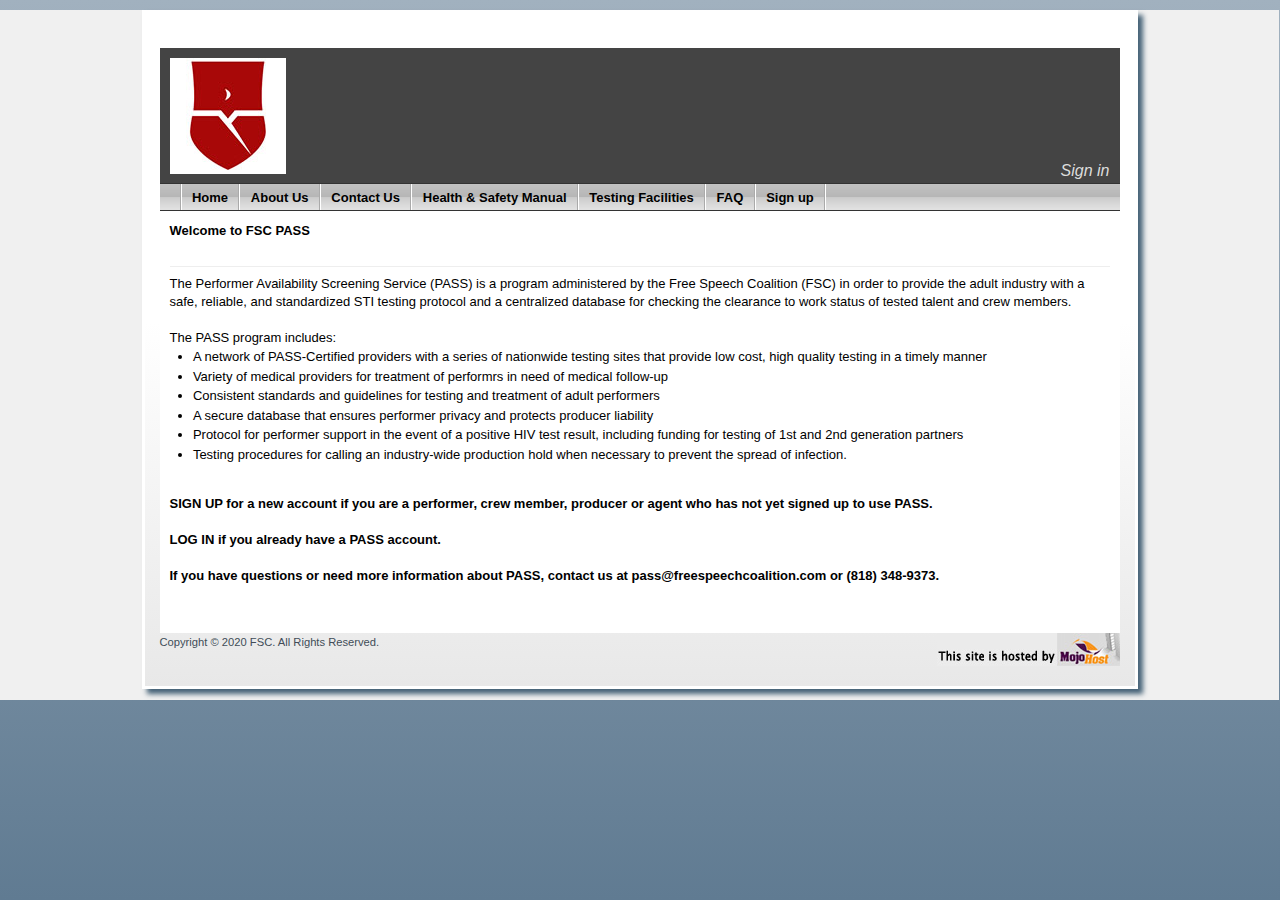
<file: index.html>
<!DOCTYPE html>
<html>
  <head>
<meta http-equiv="Content-Type" content="text/html; charset=utf-8">

    <title>FSCPASS</title>
    <link href="stylesheets/aphss-1591944720.css" media="screen" rel="stylesheet" type="text/css" />
    <link href="stylesheets/basemod-1591944720.css" media="screen" rel="stylesheet" type="text/css" />
    <link href="stylesheets/content_default-1591944720.css" media="screen" rel="stylesheet" type="text/css" />
    <link href="stylesheets/forms-1591944720.css" media="screen" rel="stylesheet" type="text/css" />
    <link href="stylesheets/global-1591944720.css" media="screen" rel="stylesheet" type="text/css" />
    <link href="stylesheets/images.css.html" media="screen" rel="stylesheet" type="text/css" />
    <link href="stylesheets/nav_shineybuttons-1591944720.css" media="screen" rel="stylesheet" type="text/css" />
    <link href="stylesheets/scaffold-1591944720.css" media="screen" rel="stylesheet" type="text/css" />
    <link href="stylesheets/slim_base-1591944720.css" media="screen" rel="stylesheet" type="text/css" />
    <link href="stylesheets/slim_iehacks-1591944720.css" media="screen" rel="stylesheet" type="text/css" />
    <link href="stylesheets/jquery-ui-1591944720.css" media="screen" rel="stylesheet" type="text/css" />
    <script src="javascripts/jquery-1.6.2.min-1591944720.js" type="text/javascript"></script>
    <script src="javascripts/rails_jquery-1591944720.js" type="text/javascript"></script>
    <script src="javascripts/jquery-ui-1591944720.js" type="text/javascript"></script>
    <script src="javascripts/jquery-ui-timepicker-addon-1591944720.js" type="text/javascript"></script>
    <!-- <script src="/javascripts/prototype.js?1591944720" type="text/javascript"></script> -->
    <script src="javascripts/application-1591944720.js" type="text/javascript"></script>
    <meta name="csrf-param" content="authenticity_token"/>
<meta name="csrf-token" content="7LFljZm2RL5aAl4jKppStZuwoS+AQX0yfi711cJfYJ0="/>
  </head>
  <body>
    <div class="page-container2">
      <div class="content">
        <div id="header">
          <div class="page-logo"><img src="images/FSC-PASS-logo-v2.jpg"></div>
          <div class="margin-center">
            <div class="username"></div>
            <div class="clear"><!-- --></div>
            <!-- only do this if not on /users/sign_in -->
              <div class="account-link"><a href="login.html" id="signin-link">Sign in</a></div>
            <div class="clear"><!-- --></div>
          </div>
        </div>
        
        <div id="nav">
          <div class="hlist">
            <!-- main navigation: horizontal list -->
            <ul>
              <li><a href="index.html">Home</a></li>
              <li><a href="about_us.html">About Us</a></li>
              <li><a href="contact_us.html">Contact Us</a></li>
              <li><a href="must_be_producer.html">Health &amp; Safety Manual</a></li>
              <li><a href="performer-info.html">Testing Facilities</a></li>
              <li ><a href="faq.html">FAQ</a></li>
                <li><a href="users/sign_up.html" id="signup-link">Sign up</a></li>
            </ul>
          </div>
        </div>
        
        <div id="main">
          <div class="margin-center">
            <div id="content-wrapper">
              <p><b>Welcome to FSC PASS</b></p><br/>

<P>
<font size="+1" color="red">
<hr/>
</font>
</p>

<p>
The Performer Availability Screening Service (PASS) is a program administered by the Free Speech Coalition (FSC) in order to provide the adult industry with a safe, reliable, and standardized STI testing protocol and a centralized database for checking the clearance to work status of tested talent and crew members.
</p><br/>

<p>
The PASS program includes:
<ul>
  <li> A network of PASS-Certified providers with a series of nationwide testing sites that provide low cost, high quality testing in a timely manner
  <li> Variety of medical providers for treatment of performrs in need of medical follow-up
  <li> Consistent standards and guidelines for testing and treatment of adult performers
  <li> A secure database that ensures performer privacy and protects producer liability
  <li> Protocol for performer support in the event of a positive HIV test result, including funding for testing of 1st and 2nd generation partners
  <li> Testing procedures for calling an industry-wide production hold when necessary to prevent the spread of infection.

</ul>
</p><br/>

<p><strong>
<a href="users/sign_up.html">SIGN UP</a> for a new account if you are a performer, crew member, producer or agent who has not yet signed up to use PASS.
</strong></p>
<br/>

<p><strong>
<a href="login.html">LOG IN</a> if you already have a PASS account.
</strong></p>
<br/>

<p><strong>
If you have questions or need more information about PASS, contact us at
<a href="mailto:pass@freespeechcoalition.com">pass@freespeechcoalition.com</a> or (818) 348-9373. 
</strong></p>

            </div>
          </div>
        </div>
        <div id="page-footer">
  <div id="copyright">
    Copyright &copy; 2020 FSC. All Rights Reserved.
  </div>
  <div id="hosted-by">
    <img alt="Hosted_by_mojohost" src="images/hosted_by_mojohost-1591944720.jpg" />
  </div>
  <div class="clear"> </div>
</div>

      </div>
    </div>
  </body>
</html>
</file>
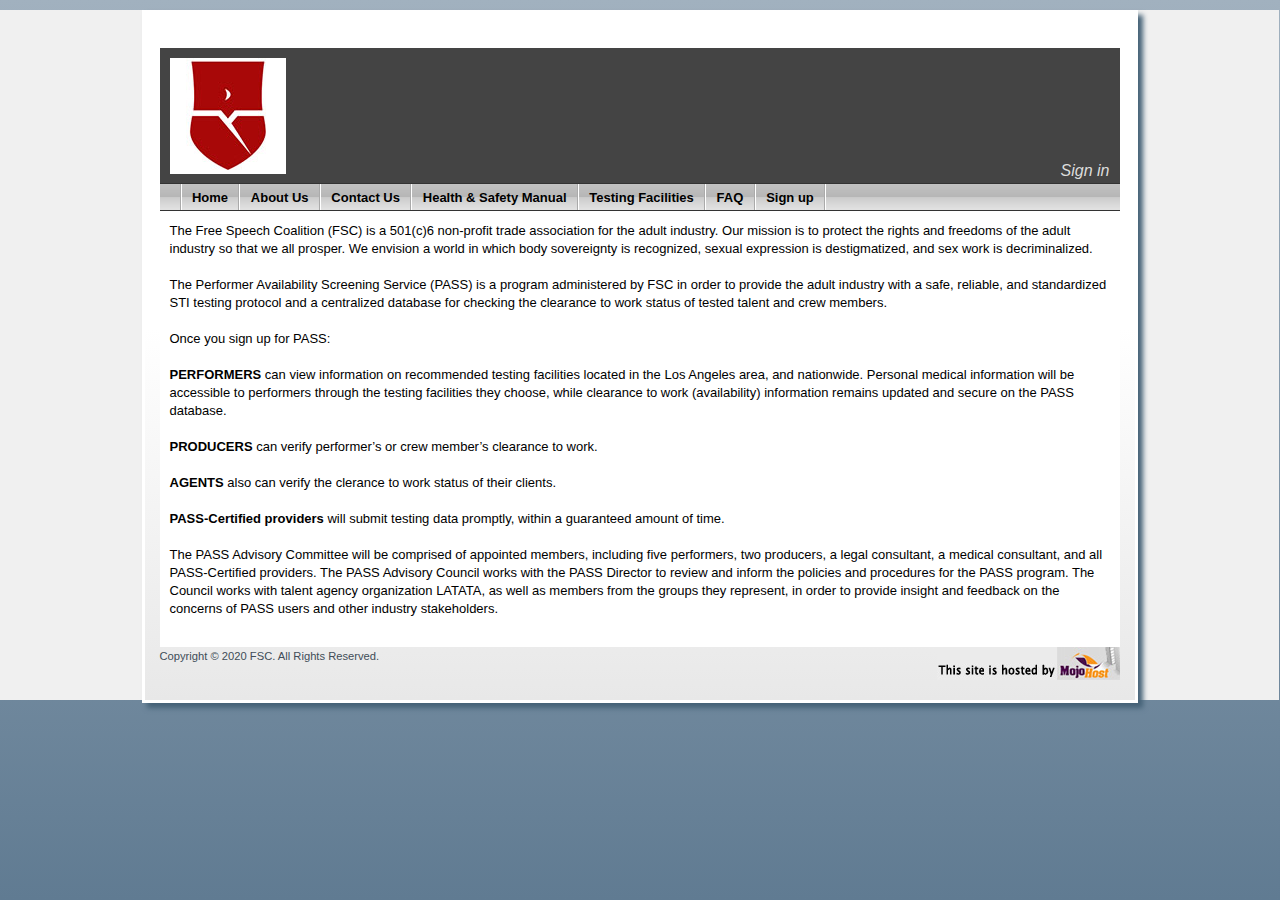
<file: about_us.html>
<!DOCTYPE html>
<html>
  <head>
<meta http-equiv="Content-Type" content="text/html; charset=utf-8">

    <title>FSCPASS</title>
    <link href="stylesheets/aphss-1591944720.css" media="screen" rel="stylesheet" type="text/css" />
    <link href="stylesheets/basemod-1591944720.css" media="screen" rel="stylesheet" type="text/css" />
    <link href="stylesheets/content_default-1591944720.css" media="screen" rel="stylesheet" type="text/css" />
    <link href="stylesheets/forms-1591944720.css" media="screen" rel="stylesheet" type="text/css" />
    <link href="stylesheets/global-1591944720.css" media="screen" rel="stylesheet" type="text/css" />
    <link href="stylesheets/images.css.html" media="screen" rel="stylesheet" type="text/css" />
    <link href="stylesheets/nav_shineybuttons-1591944720.css" media="screen" rel="stylesheet" type="text/css" />
    <link href="stylesheets/scaffold-1591944720.css" media="screen" rel="stylesheet" type="text/css" />
    <link href="stylesheets/slim_base-1591944720.css" media="screen" rel="stylesheet" type="text/css" />
    <link href="stylesheets/slim_iehacks-1591944720.css" media="screen" rel="stylesheet" type="text/css" />
    <link href="stylesheets/jquery-ui-1591944720.css" media="screen" rel="stylesheet" type="text/css" />
    <script src="javascripts/jquery-1.6.2.min-1591944720.js" type="text/javascript"></script>
    <script src="javascripts/rails_jquery-1591944720.js" type="text/javascript"></script>
    <script src="javascripts/jquery-ui-1591944720.js" type="text/javascript"></script>
    <script src="javascripts/jquery-ui-timepicker-addon-1591944720.js" type="text/javascript"></script>
    <!-- <script src="/javascripts/prototype.js?1591944720" type="text/javascript"></script> -->
    <script src="javascripts/application-1591944720.js" type="text/javascript"></script>
    <meta name="csrf-param" content="authenticity_token"/>
<meta name="csrf-token" content="7LFljZm2RL5aAl4jKppStZuwoS+AQX0yfi711cJfYJ0="/>
  </head>
  <body>
    <div class="page-container2">
      <div class="content">
        <div id="header">
          <div class="page-logo"><img src="images/FSC-PASS-logo-v2.jpg"></div>
          <div class="margin-center">
            <div class="username"></div>
            <div class="clear"><!-- --></div>
            <!-- only do this if not on /users/sign_in -->
              <div class="account-link"><a href="login.html" id="signin-link">Sign in</a></div>
            <div class="clear"><!-- --></div>
          </div>
        </div>
        
        <div id="nav">
          <div class="hlist">
            <!-- main navigation: horizontal list -->
            <ul>
              <li><a href="index.html">Home</a></li>
              <li><a href="about_us.html">About Us</a></li>
              <li><a href="contact_us.html">Contact Us</a></li>
              <li><a href="must_be_producer.html">Health &amp; Safety Manual</a></li>
              <li><a href="performer-info.html">Testing Facilities</a></li>
              <li ><a href="faq.html">FAQ</a></li>
                <li><a href="users/sign_up.html" id="signup-link">Sign up</a></li>
            </ul>
          </div>
        </div>
        
        <div id="main">
          <div class="margin-center">
            <div id="content-wrapper">
              <p>
The Free Speech Coalition (FSC) is a 501(c)6 non-profit trade association for the adult industry. Our mission is to protect the rights and freedoms of the adult industry so that we all prosper.  We envision a world in which body sovereignty is recognized, sexual expression is destigmatized, and sex work is decriminalized.
</p><br/>

<p>
The Performer Availability Screening Service (PASS) is a program administered by FSC in order to provide the adult industry with a safe, reliable, and standardized STI testing protocol and a centralized database for checking the clearance to work status of tested talent and crew members.
</p><br/>


<p>Once you sign up for PASS:</p><br/>

<p>
<strong>PERFORMERS</strong> can view information on recommended testing facilities
located in the Los Angeles area, and nationwide. Personal medical
information will be accessible to performers through the testing
facilities they choose, while clearance to work (availability) information remains updated
and secure on the PASS database.
</p><br/>

<p>
<strong>PRODUCERS</strong> can verify performer’s or crew member’s clearance to work.
</p><br/>

<p>
<strong>AGENTS</strong> also can verify the clerance to work status of their clients.
</p><br/>

<p>
<strong>PASS-Certified providers</strong> will submit testing data promptly, within a guaranteed amount of time.
</p><br/>

<p>
The PASS Advisory Committee will be comprised of appointed members,
including five performers, two producers, a legal consultant, a
medical consultant, and all PASS-Certified providers.  The PASS Advisory Council 
works with the PASS Director to review and inform the policies and procedures for 
the PASS program.  The Council works with talent agency organization LATATA, as 
well as members from the groups they represent, in order to provide insight and 
feedback on the concerns of PASS users and other industry stakeholders.
</p><br/>
            </div>
          </div>
        </div>
        <div id="page-footer">
  <div id="copyright">
    Copyright &copy; 2020 FSC. All Rights Reserved.
  </div>
  <div id="hosted-by">
    <img alt="Hosted_by_mojohost" src="images/hosted_by_mojohost-1591944720.jpg" />
  </div>
  <div class="clear"> </div>
</div>

      </div>
    </div>
  </body>
</html>
</file>
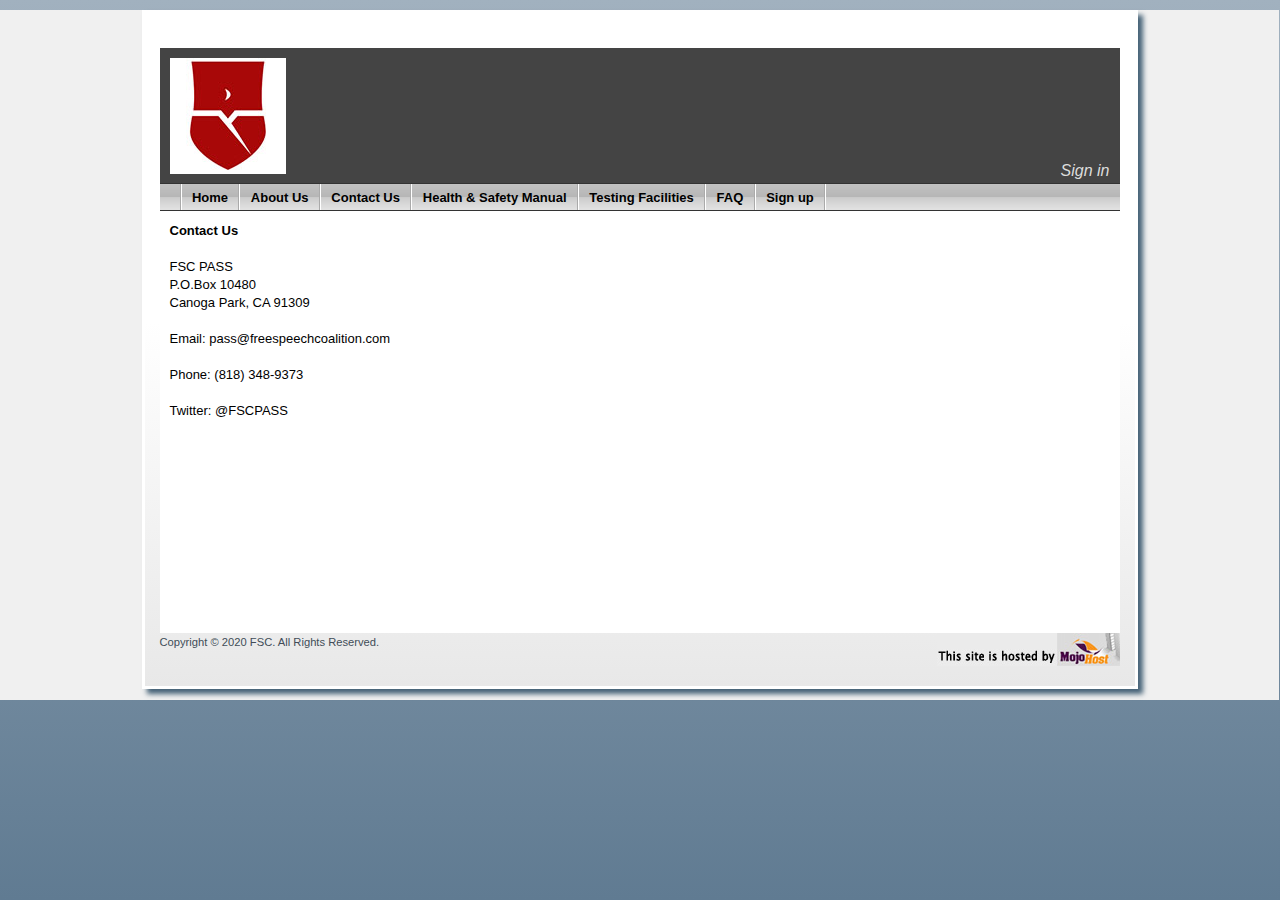
<file: contact_us.html>
<!DOCTYPE html>
<html>
  <head>
<meta http-equiv="Content-Type" content="text/html; charset=utf-8">

    <title>FSCPASS</title>
    <link href="stylesheets/aphss-1591944720.css" media="screen" rel="stylesheet" type="text/css" />
    <link href="stylesheets/basemod-1591944720.css" media="screen" rel="stylesheet" type="text/css" />
    <link href="stylesheets/content_default-1591944720.css" media="screen" rel="stylesheet" type="text/css" />
    <link href="stylesheets/forms-1591944720.css" media="screen" rel="stylesheet" type="text/css" />
    <link href="stylesheets/global-1591944720.css" media="screen" rel="stylesheet" type="text/css" />
    <link href="stylesheets/images.css.html" media="screen" rel="stylesheet" type="text/css" />
    <link href="stylesheets/nav_shineybuttons-1591944720.css" media="screen" rel="stylesheet" type="text/css" />
    <link href="stylesheets/scaffold-1591944720.css" media="screen" rel="stylesheet" type="text/css" />
    <link href="stylesheets/slim_base-1591944720.css" media="screen" rel="stylesheet" type="text/css" />
    <link href="stylesheets/slim_iehacks-1591944720.css" media="screen" rel="stylesheet" type="text/css" />
    <link href="stylesheets/jquery-ui-1591944720.css" media="screen" rel="stylesheet" type="text/css" />
    <script src="javascripts/jquery-1.6.2.min-1591944720.js" type="text/javascript"></script>
    <script src="javascripts/rails_jquery-1591944720.js" type="text/javascript"></script>
    <script src="javascripts/jquery-ui-1591944720.js" type="text/javascript"></script>
    <script src="javascripts/jquery-ui-timepicker-addon-1591944720.js" type="text/javascript"></script>
    <!-- <script src="/javascripts/prototype.js?1591944720" type="text/javascript"></script> -->
    <script src="javascripts/application-1591944720.js" type="text/javascript"></script>
    <meta name="csrf-param" content="authenticity_token"/>
<meta name="csrf-token" content="7LFljZm2RL5aAl4jKppStZuwoS+AQX0yfi711cJfYJ0="/>
  </head>
  <body>
    <div class="page-container2">
      <div class="content">
        <div id="header">
          <div class="page-logo"><img src="images/FSC-PASS-logo-v2.jpg"></div>
          <div class="margin-center">
            <div class="username"></div>
            <div class="clear"><!-- --></div>
            <!-- only do this if not on /users/sign_in -->
              <div class="account-link"><a href="login.html" id="signin-link">Sign in</a></div>
            <div class="clear"><!-- --></div>
          </div>
        </div>
        
        <div id="nav">
          <div class="hlist">
            <!-- main navigation: horizontal list -->
            <ul>
              <li><a href="index.html">Home</a></li>
              <li><a href="about_us.html">About Us</a></li>
              <li><a href="contact_us.html">Contact Us</a></li>
              <li><a href="must_be_producer.html">Health &amp; Safety Manual</a></li>
              <li><a href="performer-info.html">Testing Facilities</a></li>
              <li ><a href="faq.html">FAQ</a></li>
                <li><a href="users/sign_up.html" id="signup-link">Sign up</a></li>
            </ul>
          </div>
        </div>
        
        <div id="main">
          <div class="margin-center">
            <div id="content-wrapper">
              <p><b>Contact Us</b></p>
<br/>

<p>
FSC PASS<br/>
P.O.Box 10480<br/>
Canoga Park, CA 91309
</p>
<br/>

<p>Email: <a href="mailto:pass@freespeechcoalition.com">pass@freespeechcoalition.com</a></p>
<br/>
<p>Phone: (818) 348-9373</p>
<br/>
<p>Twitter: <a href="https://twitter.com/fscpass">@FSCPASS</a></p>
<br/>


            </div>
          </div>
        </div>
        <div id="page-footer">
  <div id="copyright">
    Copyright &copy; 2020 FSC. All Rights Reserved.
  </div>
  <div id="hosted-by">
    <img alt="Hosted_by_mojohost" src="images/hosted_by_mojohost-1591944720.jpg" />
  </div>
  <div class="clear"> </div>
</div>

      </div>
    </div>
  </body>
</html>
</file>
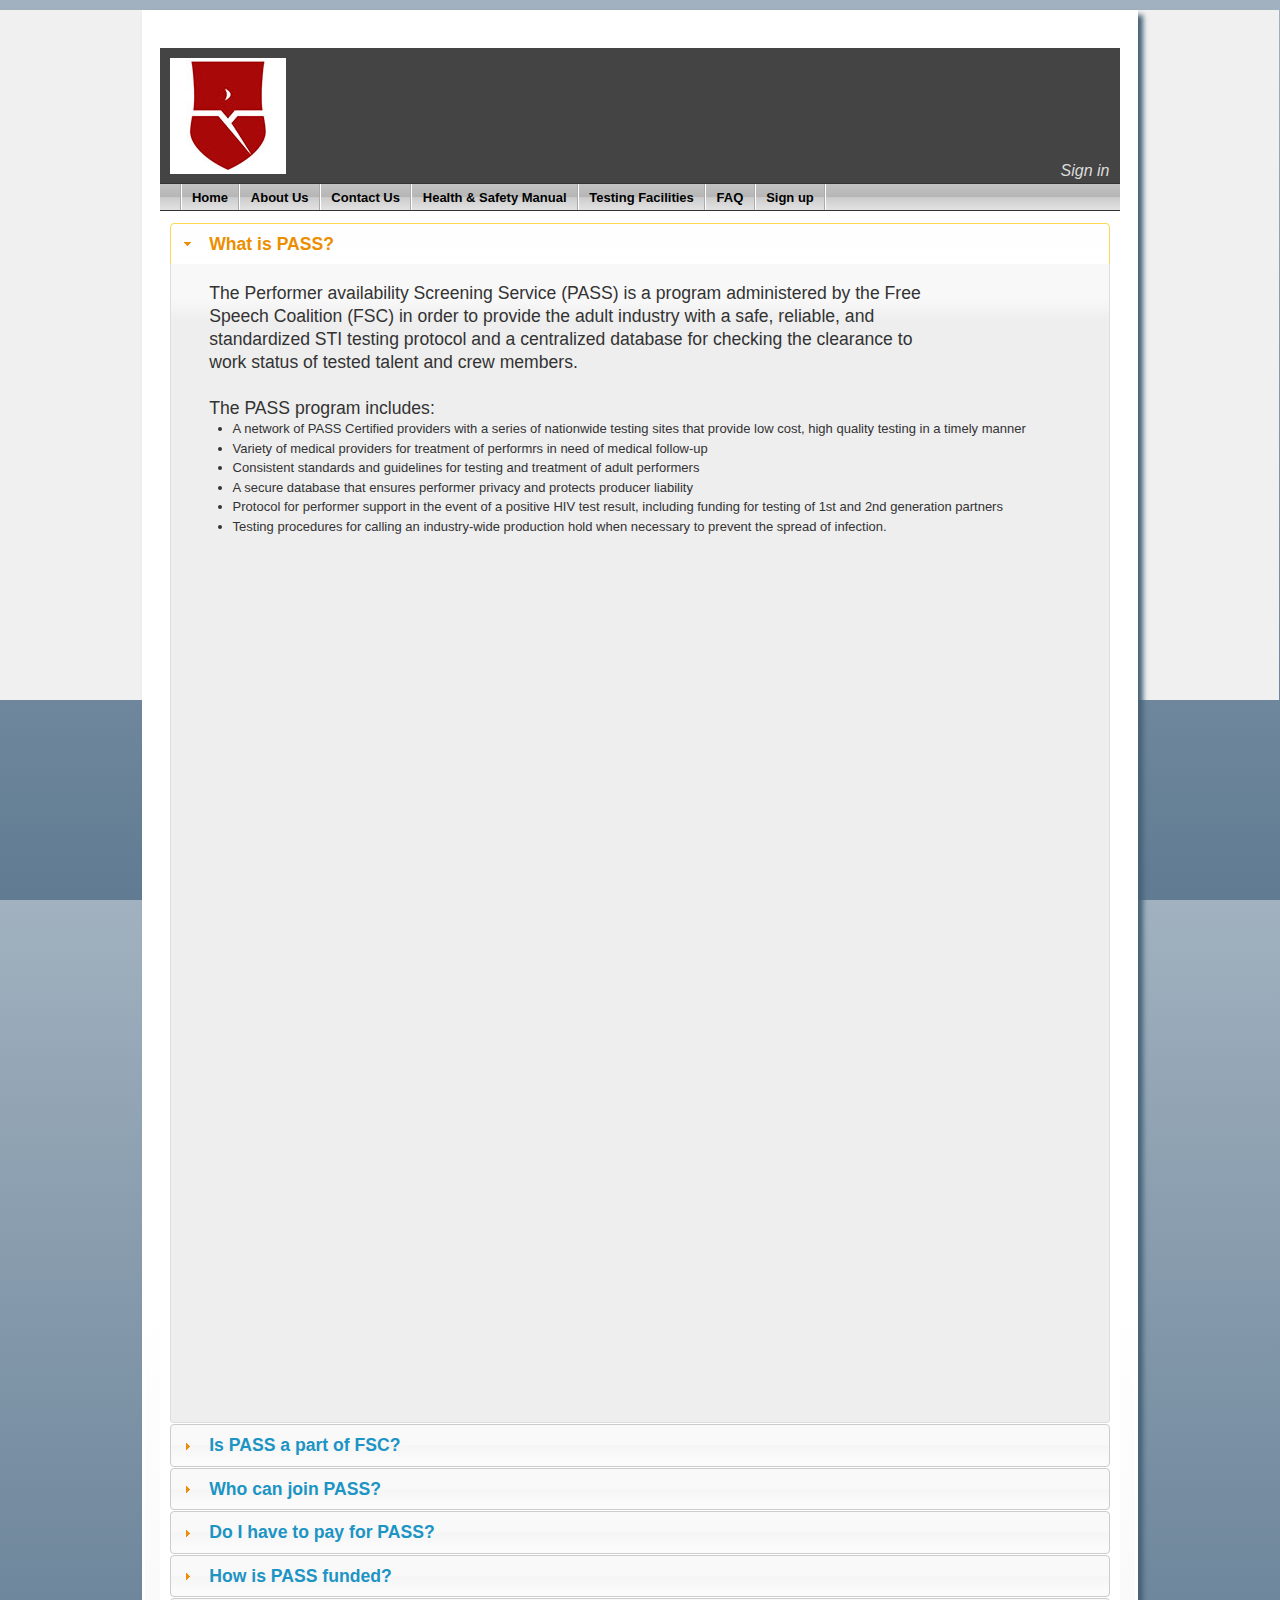
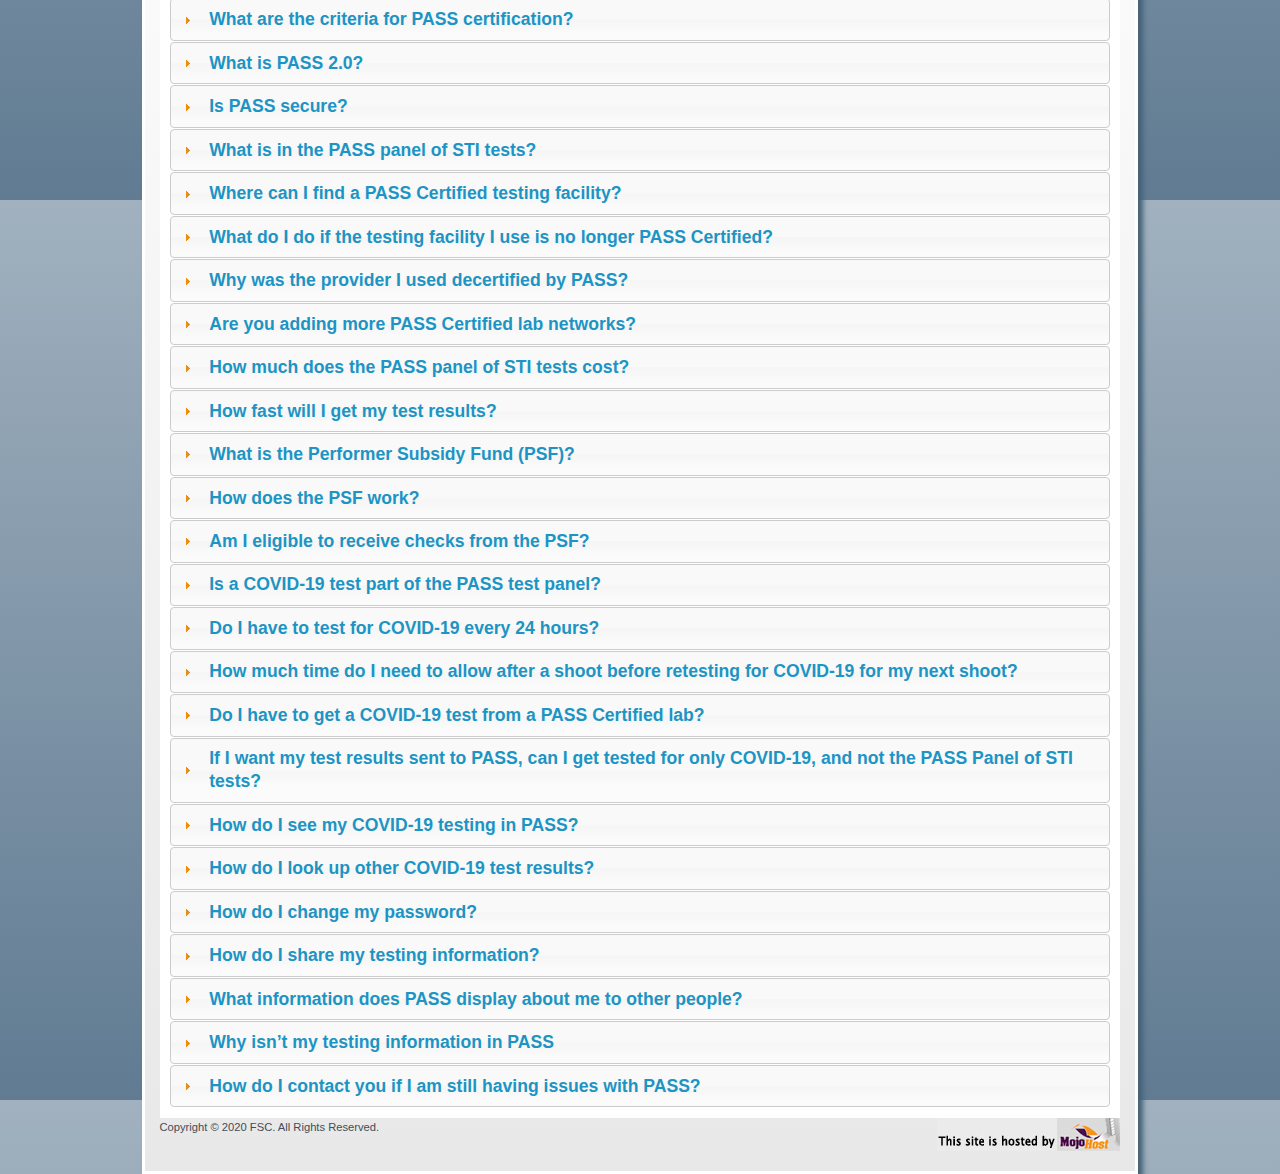
<file: faq.html>
<!DOCTYPE html>
<html>
  <head>
<meta http-equiv="Content-Type" content="text/html; charset=utf-8">

    <title>FSCPASS</title>
    <link href="stylesheets/aphss-1591944720.css" media="screen" rel="stylesheet" type="text/css" />
    <link href="stylesheets/basemod-1591944720.css" media="screen" rel="stylesheet" type="text/css" />
    <link href="stylesheets/content_default-1591944720.css" media="screen" rel="stylesheet" type="text/css" />
    <link href="stylesheets/forms-1591944720.css" media="screen" rel="stylesheet" type="text/css" />
    <link href="stylesheets/global-1591944720.css" media="screen" rel="stylesheet" type="text/css" />
    <link href="stylesheets/images.css.html" media="screen" rel="stylesheet" type="text/css" />
    <link href="stylesheets/nav_shineybuttons-1591944720.css" media="screen" rel="stylesheet" type="text/css" />
    <link href="stylesheets/scaffold-1591944720.css" media="screen" rel="stylesheet" type="text/css" />
    <link href="stylesheets/slim_base-1591944720.css" media="screen" rel="stylesheet" type="text/css" />
    <link href="stylesheets/slim_iehacks-1591944720.css" media="screen" rel="stylesheet" type="text/css" />
    <link href="stylesheets/jquery-ui-1591944720.css" media="screen" rel="stylesheet" type="text/css" />
    <script src="javascripts/jquery-1.6.2.min-1591944720.js" type="text/javascript"></script>
    <script src="javascripts/rails_jquery-1591944720.js" type="text/javascript"></script>
    <script src="javascripts/jquery-ui-1591944720.js" type="text/javascript"></script>
    <script src="javascripts/jquery-ui-timepicker-addon-1591944720.js" type="text/javascript"></script>
    <!-- <script src="/javascripts/prototype.js?1591944720" type="text/javascript"></script> -->
    <script src="javascripts/application-1591944720.js" type="text/javascript"></script>
    <meta name="csrf-param" content="authenticity_token"/>
<meta name="csrf-token" content="7LFljZm2RL5aAl4jKppStZuwoS+AQX0yfi711cJfYJ0="/>
  </head>
  <body>
    <div class="page-container2">
      <div class="content">
        <div id="header">
          <div class="page-logo"><img src="images/FSC-PASS-logo-v2.jpg"></div>
          <div class="margin-center">
            <div class="username"></div>
            <div class="clear"><!-- --></div>
            <!-- only do this if not on /users/sign_in -->
              <div class="account-link"><a href="login.html" id="signin-link">Sign in</a></div>
            <div class="clear"><!-- --></div>
          </div>
        </div>
        
        <div id="nav">
          <div class="hlist">
            <!-- main navigation: horizontal list -->
            <ul>
              <li><a href="index.html">Home</a></li>
              <li><a href="about_us.html">About Us</a></li>
              <li><a href="contact_us.html">Contact Us</a></li>
              <li><a href="must_be_producer.html">Health &amp; Safety Manual</a></li>
              <li><a href="performer-info.html">Testing Facilities</a></li>
              <li ><a href="faq.html">FAQ</a></li>
                <li><a href="users/sign_up.html" id="signup-link">Sign up</a></li>
            </ul>
          </div>
        </div>
        
        <div id="main">
          <div class="margin-center">
            <div id="content-wrapper">
              <title>FAQs for PASS</title>

<div id="accordion">
  <h3><a href="#">What is PASS?</a></h3>
  <div>
    The Performer availability Screening Service (PASS) is a program administered by the Free<br/>
    Speech Coalition (FSC) in order to provide the adult industry with a safe, reliable, and<br/>
    standardized STI testing protocol and a centralized database for checking the clearance to<br/>
    work status of tested talent and crew members.<br/>
    </br>

    The PASS program includes:
    <ul>
      <li> A network of PASS Certified providers with a series of nationwide testing sites that provide low cost, high quality testing in a timely manner
      <li> Variety of medical providers for treatment of performrs in need of medical follow-up
      <li> Consistent standards and guidelines for testing and treatment of adult performers
      <li> A secure database that ensures performer privacy and protects producer liability
      <li> Protocol for performer support in the event of a positive HIV test result, including funding for testing of 1st and 2nd generation partners
      <li> Testing procedures for calling an industry-wide production hold when necessary to prevent the spread of infection.
    </ul>
    </p><br/>
  </div>

  <h3><a href="#">Is PASS a part of FSC?</a></h3>
  <div>
    Yes. PASS is a program administered by the Free Speech Coalition (FSC), a 501(c)6 non-profit.
  </div>

  <h3><a href="#">Who can join PASS?</a></h3>
  <div>
    Any performer or crew member in the adult industry can join PASS either by <a href="users/sign_up.html">signing up</a><br/>
    through the FSCPASS.org website, or by testing with a PASS Certified provider and choosing<br/>
    to have their results sent to PASS.
    </br>
    Producers and licensed talent agents can join PASS by <a href="users/sign_up.html">signing up</a> through FSCPASS.org<br/>
    website.  Producers and agents must be verified before their accounts are approved.  This<br/>
    process can take 2-4 business days.
  </div>

  <h3><a href="#">Do I have to pay for PASS?</a></h3>
  <div>
    There is no charge to use PASS for members of the adult industry.
  </div>

  <h3><a href="#">How is PASS funded?</a></h3>
  <div>
    PASS is a program administered by the Free Speech Coalition (FSC), a 501(c)6 non-profit.<br/>
    PASS is funded in the same way as the rest of the organization, through a combination of<br/>
    FSC membership dues and general donations.  FSC received no revenue from PASS because<br/>
    we do not charge members of the adult industry to use PASS.
  </div>

  <h3><a href="#">What are the criteria for PASS certification?</a></h3>
  <div>
    In order to become a PASS Certified provider, the folowing criteria must be met:<br/>
    <ul>
      <li>Sign the PASS Certification Contract, which includes verification of:
        <ul>
          <li> Clinicial Laboratory License (if not own lab, then contract and license of contracted lab)
          <li> Certificate of Accreditation (CLIA)
          <li> Business License Certificate
          <li> W9 to prove Employer ID
          <li> Medical Director Certification and License Information
        </ul>
     <li>Provide the complete PASS standardized test panel, inclusive of draw fees and<br/>shipping costs, at a cost of $200 or lower.
     <li>Provide other tests, as determined necessary by PASS, at a competitive price.
     <li>Adhere to all applicable local, state, and federal laws and regulations regarding the<br/>conduct of medical tests, the reporting of test results, and patient privacy.
     <li>Adhere to the estimated 24 to 48 hour time frame for test results (excluding holiday<br/>hours, and positive tests requiring additional time to be retested).
     <li>Immediately make received test results available to tested performer.
     <li>Immediately, upon receiving test results, record pertinent information in the PASS<br/>system for the tested performer, exercising sound professional judgement concerning<br/>the performer’s reasonable availability for production work involving sexual contact<br/>with others.
     <li>Contact PASS’s Designated Contact Person immediately in the event of a positive HIV, HBV, or HBC test result.
     <li>Adhere to PASS Policies and Procedures as directed by FSC.
     <li>Work, consistently with PASS protocols, to provide first and second generation partner<br/>testing (and further testing as resonably required) in the case of an adult performer<br/>positive HIV, HBV, or HCV test, and coordinate all such work with PASS.
     <li>Display the PASS Certified badge on Provider’s website with a link to the PASS website.
     <li>Make PASS materials pertaining to the education, health, and cost subsidies available<br/>to performers.
     <li>Contact FSC’s Executive Director immediately if any government entity requests</br>patient records for any performer enrolled in the PASS system.
     <li>Inform FSC of any new laboratories, clinics, or other business relationship that would<br/>be invovled in PASS participation, and provide required documentation as listed under<br/>"Provider Requirements."
     <li>Participate in the PASS Advisory Council.
    </ul>
  </div>

  <h3><a href="#">What is PASS 2.0?</a></h3>    
  <div>
    PASS 2.0 is the next version of the FSC PASS program.  It includes upgrades to<br/>
    FSCPASS.org and the PASS database.<br/>
    <br/>
    The inprovements include, but are not limited to, the following:
    <ul>
      <li>Improved user interface
      <li>Mobile website
      <li>Fully electronic data from labs
      <li>Improved search functionality
      <li>Printable cast/crew lists with testing status
      <li>And much more...
    </ul>
  </div>

  <h3><a href="#">Is PASS secure?</a></h3>    
  <div>
    Yes.  The FSC PASS database has been built with several layers of security features, but no</br>
    system is foolproof.  In the event of a breach, the data contained does not include personal<br/>
    records.  The system was designed this way to protect user’s privacy. 
  </div>

  <h3><a href="#">What is in the PASS panel of STI tests?</a></h3>    
  <div>
    The PASS panel includes nine tests for seven STIs.

    <img src="images/pass_panel.png" width="800">

  </div>

  <h3><a href="#">Where can I find a PASS Certified testing facility?</a></h3>    
  <div>
    Click on the <a href="performer-info.html"><strong>Testing Facilities</strong></a> tab at the top of every page on FSCPASS.org.  There are<br/>several options listed on that page.  Click on the name of the testing facility to visit their website<br/>for further instruction.<br/>
  </div>

  <h3><a href="#">What do I do if the testing facility I use is no longer PASS Certified?</a></h3>    
  <div>

    If you have been testing regularly with a provider who is no longer PASS Certified, the safest <br/>
    option to choose is to find a provider who is PASS Certified. We are in discussions with a new <br/>
    national network to help fill the regional void. <br/>

    <br/>

    If there are no PASS Certified providers near you, and you can not hold off on work, you could <br/>
    potentially test at a lab outside the PASS system that uses the same tests as PASS. We do not <br/>
    recommend this option, but we understand the need for it during this transitional time.<br/>

    <br/>

    Choosing to test outside of PASS compromises your safety and that of the industry in the following ways:<br/>

    <br/>

    <ul>
      <li>As a central body, PASS is the only authority capable of managing production holds, <br/>which are a necessary prevention tool. We have no assurance that outside labs would <br/>alert FSC in the case of a potential positive test, either for COVID or HIV. Nor do we <br/>have assurance that they would participate in contact tracing in the event of a positive.
      <li>PASS Certified labs all require the same standardized tests.
      <li>The Performer Subsidy Fund (PSF) is only available to those who test within PASS.
      <li>Outside labs are not held accountable by the industry to the same level as PASS <br/>Certified labs.
      <li>PASS does not generate revenue and is not funded by a single entity outside of FSC. <br/>Unlike outside networks, the policies and procedures that govern PASS are not driven by <br/>a profit motive. PASS exists only to protect the health safety of its members.
    </ul>

    <br/>

    If you choose to test outside of PASS, to be as safe as possible, do the following:<br/>

    <ul>
      <li>Ensure that you are receiving the full PASS panel of nine STI tests from a CLIA-certified lab. [<a href="faq.html">See the full FAQ on FSCPASS.org for a list of all tests.</a>]
      <li>Do not share your results via screenshot or print-out, or accept someone else’s  results in <br/>that manner. Whenever possible log in to the provider portal to view test results.
      <li>If you receive a positive test, please consider informing PASS so that we can aid in <br/>contact tracing for the industry and take steps to call a production hold if necessary.
    </ul>

  </div>

  <h3><a href="#">Why was the provider I used decertified by PASS?</a></h3>    
  <div>
    In recent months, two PASS Certified providers voluntarily withdrew from the FSC PASS<br/>
    program after failing to meet several of the criteria for PASS certification.<br/>

    <br/>

    In one instance, the provider was not consistently meeting the 48-hour turnaround time for<br/>
    test results and they were not providing the full PASS panel of STI tests.  In most cases, they<br/>
    were running the second test for HIV and the second test for Syphilis only if the first test came<br/>
    back positive, rather than running both tests together, which is a PASS requirement.<br/>

    <br/>

    In the other instance, the provider had withdrawn from the PASS Advisory Council, had</br>
    refused to sign an updated contract stipulating agreement to all PASS requirements, and had<br/>
    stopped sending results to PASS.<br/>

  </div>
  
  
  <h3><a href="#">Are you adding more PASS Certified lab networks?</a></h3>    
  <div>
    FSC is currently vetting additional providers for the FSC PASS network.  We are prioritizing<br/>
    those with national lab networks in order to increase the number of PASS Certified testing<br/>
    facilities available to serve members of the adult industry located outside the main hubs of<br/>
    production.
  </div>

  <h3><a href="#">How much does the PASS panel of STI tests cost?</a></h3>    
  <div>
    All PASS Certified providers must limit the cost of the test panel to $200. The average cost<br/>
    from our current providers is $165-$185.  This does not include any additional draw fees or<br/>
    shipping costs that are charged at some locations.
  </div>

  <h3><a href="#">How fast will I get my test results?</a></h3>    
  <div>
    All PASS Certified providers must provide test results in 48 hours or less.  Most results are<br/>
    returned within 24 hours.
  </div>

  <h3><a href="#">What is the Performer Subsidy Fund (PSF)?</a></h3>    
  <div>
    The Performer Subsidy Fund (PSF) is a pool of money contributed on a monthly basis by<br/>
    producers and other adult industry companies that is used to help offset the cost of testing for<br/>
    performers.  FSC’s goal is to grow the PSF to the point where we are able to get the cost of<br/>
    STI testing close to $0 for performers.
  </div>

  <h3><a href="#">How does the PSF work?</a></h3>    
  <div>
    Every two months, the amount of money in the PSF is divided by the number of unreimbursed<br/>
    tests in PASS.  FSC sends checks to performers to partially reimburse them for the cost of<br/>
    those tests.  For example, if the current reimbursement rate is $20/test and you test three<br/>
    times in the past two months, you will receive a check for $60.  FSC’s goal is to grow the PSF to the point where we are able to get the cost of STI testing close to $0 for performers.<br/>

    <br/>

    We rely on the producers and agents who pay for or reimburse testing costs to send lists of<br/>
    their performers so that we can exclude those performers from receiving PSF<br/>
    reimbursements.<br/>
  </div>

  <h3><a href="#">Am I eligible to receive checks from the PSF?</a></h3>    
  <div>
    If you had your test results send to PASS and if your test was not paid for or reimbursed by<br/>
    your producer or your agent, you are eligible to receive reimbursement from the PSF.<br/>
    
    <br/>

    If you are not currently receiving checks from the PSF and you believe you should be, please<br/>
    contact us at <a href="mailto: pass@freespeechcoalition.com">pass@freespeechcoalition.com</a> or (818) 348-9373.

  </div>

  <h3><a href="#">Is a COVID-19 test part of the PASS test panel?</a></h3>    
  <div>

    The PASS panel of STI tests itself remains unchanged. Because COVID incubation and <br/>
    transmission rates aren’t well established, it would be misleading to choose an arbitrary for <br/>
    which you are ‘clear’ to work.<br/>

    <br/>
    However, our labs are all adding a COVID test, which will appear separately in the database. If <br/>
    you do test positive for COVID, you will not be cleared to work.<br/>

    <br/>
    FSC’s Preliminary Health and Safety Guidelines for Adult Film Production do recommend a <br/>
    COVID-19 PCR test 1-2 days prior to each shoot for every person who will be present on the <br/>
    set, as a way to lower risk. <br/>

    <br/>

    If the COVID-19 test is conducted by a PASS Certified provider, PASS has been modified to <br/>
    display those results. We’ve included a new field, separate from the PASS panel clearance, <br/>
    titled “Last Neg. COVID-19 Result.” This field shows the date of the last non-reactive COVID-19 <br/>
    test results, and the number of days since that test was taken. <br/>

    <br/>

    However, given the expense and increased frequency of the COVID tests, we do not require <br/>
    that performers or crew pay for a test at a PASS lab. Local governments are providing free rapid <br/>
    testing, as are some health insurance plans. How you test for COVID, and how often, will be up <br/>
    to you or your production company.<br/>

  </div>

  

  <h3><a href="#">Do I have to test for COVID-19 every 24 hours?</a></h3>    
  <div>
    No.   FSC’s <a href="https://www.freespeechcoalition.com/wp-content/uploads/2020/06/FSC-COVID-19-Production-Guidelines-2020-June-11.pdf">Preliminary Health and Safety Guidelines for Adult Film Production</a> recommend a<br/>
    COVID-19 PCR test 1-2 days prior to each shoot in order to reduce risk, but that timeline is not <br/>
    mandatory.Some companies and producers are requiring 24-hour tests, but others may not. We <br/>
    have few guarantees with COVID, so as a performer or producer, you will have to determine <br/>
    your tolerance for risk. <br/>

    <br/>

    The guidelines have been developed by an industrial hygienist to reduce the risk of COVID-19<br/>
    infection and transmission on adult film production sets of all types. The document provides <br/>
    general guidance and suggested procedures but does not contain mandatory requirements<br/>
    regarding how the plan should be implemented nor how production must be done.<br/>
  </div>


  <h3><a href="#">How much time do I need to allow after a shoot before retesting for COVID-19 for my next shoot?</a></h3>    
  <div>
    FSC’s <a href="https://www.freespeechcoalition.com/wp-content/uploads/2020/06/FSC-COVID-19-Production-Guidelines-2020-June-11.pdf">Preliminary Health and Safety Guidelines for Adult Film Production</a> do not make a<br/>
    recommendation for how much time to wait after a shoot before retesting for COVID-19.br/>
    However, if you are testing every 1-2 days, you will likely need at least one day off between <br/>
    shoots in order to have time to get a new test. The more time you can allow between shoots, the <br/>
    better.
  </div>

  <h3><a href="#">Do I have to get a COVID-19 test from a PASS Certified lab?</a></h3>    
  <div>
    No. You can get a COVID-19 test anywhere the PCR test is available. However, the results of <br/>
    your COVID-19 test will only appear in PASS if you receive your test from a PASS Certified lab.<br/>

    <br/>

    If you choose to get a COVID-19 test at a lab unaffiliated with PASS:
    <ol>
      <li>Ensure that they are using a PCR test.
      <li>Use discretion in verifying test results. Many laboratories use secure portals to display<br/>results, try to use these over paper test results or a screenshot.
    </ol>

    Performers can choose to get their COVID-19 test at a PASS Certified Lab, or from another <br/>
    more convenient provider. Crew members can choose to get their COVID-19 test anywhere.

  </div>


  <h3><a href="#">If I want my test results sent to PASS, can I get tested for only COVID-19, and not the PASS Panel of STI tests?</a></h3>    
  <div>
    Yes. A red X or a N/A will appear in the PASS Panel Clear section, but a test date will appear in<br/>the Last Neg. COVID-19 Result column. However, people without PASS Panel clearance are<br/>not clear to have sex on set.
  </div>

  <h3><a href="#">How do I see my COVID-19 testing in PASS?</a></h3>    
  <div>
    Log on to PASS like you would normally, and on your home screen there will be a new column<br/>titled “Last Neg. COVID-19 Result” with the date of your last non-reactive COVID-19 test result.<br/>

    <br/>
    This is an example of what your personal updated test result panel will look like:<br/>

    <img src="images/pass_example_covid_1.png" width=800>

    <br/>
    <br/>

    Definitions:<br/>

    <br/>

    PASS Panel Clear<br/>
    This indicates whether or not a person has taken the standard PASS Panel of STI tests and has<br/>
    been cleared to have sex on set. A green check indicates that a person has an active clear test.<br/>
    A red X means they do not have an active clear test. <br/>

    <br/>

    14 Day Expiry<br/>
    This is the date that the clearance will expire for the PASS Panel of STI tests.  (This is set to 14<br/>
    days after the original test date.)<br/>

    <br/>

    Last Neg. COVID-19 Result (days since)<br/>
    This indicates the date of the last non-reactive COVID-19 test results, and the number of days <br/>
    since that test was taken. FSC recommendation is that people should only be allowed on set <br/>
    within 1-2 days of their last negative COVID-19 test result.

  </div>

  <h3><a href="#">How do I look up other COVID-19 test results?</a></h3>    
  <div>
    Log on to PASS like you would normally. Just like with PASS Panel clearance, enter the PASS<br/>
    ID or legal name of who you are trying to look up into the search bar. In the results, a new <br/>
    column “Last Neg. COVID-19 Result” shows the last time a person received a negative test <br/>
    result for COVID-19, and the number of days that have passed since that date.<br/>

    <br/>

    There are several different displays you might find.<br/>

    <br/>

    Figure 1 shows a performer who is PASS Panel clear and has a recent negative COVID-19 test result.<br/>

    <br/>

    <img src="images/pass_example_covid_2.png" width=800> 

    <br/>
    <br/>

    Figure 2 shows a performer who is PASS Panel clear, but does NOT have a negative COVID-19 <br/>
    test result. We recommend that this person is not allowed on set unless you can verify a negative COVID-19 PCR test another way.<br/>

    <br/>

    <img src="images/pass_example_covid_3.png" width=800> 

    <br/>
    <br/>

    Figure 3 shows a crew member who is NOT PASS Panel clear, but does have a negative <br/>
    COVID-19 test result. We recommend that this person be allowed on set, but not allowed to <br/>
    engage in sexual activity.<br/>

    <br/>

    <img src="images/pass_example_covid_4.png" width=800> 

    <br/>
    <br/>
  
    Figure 4 shows someone who is neither PASS Panel clear, nor do they have a recent negative <br/>
    COVID-19 test.<br/>

    <br/>

    <img src="images/pass_example_covid_5.png" width=800> 

  </div>

  <h3><a href="#">How do I change my password?</a></h3>    
  <div>
    All passwords are generated automatically due to the secure nature of the database. If you have <br/>
    forgotten your password, another one can be generated through the 'forgot your password' link <br/>
    on the <a href="login.html">log-in</a> page.
  </div>

  <h3><a href="#">How do I share my testing information?</a></h3>    
  <div>
    The safest way to share your clearance to work status with PASS is to log in every time. <br/>
    Another person with a PASS account can log in to PASS and search for you using your legal <br/>
    name or your PASS ID number.
  </div>

  <h3><a href="#">What information does PASS display about me to other people?</a></h3>    
  <div>

    The only information that PASS displays about you to authoritzed PASS users is:<br/>
    <ul>
      <li>Legal name
      <li>PASS ID
      <li>PASS Panel clearance
      <li>Expiration date of PASS Panel clearance
      <li>Test date of last negative COVID-19 test
    </ul>

    <br/>

    <img src="images/pass_example_availability.png" width=800> 
  </div>

  
  <h3><a href="#">Why isn’t my testing information in PASS</a></h3>    
  <div>
    If you have not yet received your test results from your PASS Certified provider, PASS has also <br/>
    not received your test results.</br>
    <br/>
    If you have already received your test results but they are still not showing PASS, the most <br/>
    common reason is that you did not give permission for these test results to be shared with <br/>
    PASS. Please check with your provider to ensure that you elected to share your results.
  </div>

  <h3><a href="#">How do I contact you if I am still having issues with PASS?</a></h3>    
  <div>
    Please contact FSC PASS (818) 348-9373 or <a href="mailto:pass@freespeechcoalition.com">pass@freespeechcoalition.com</a>
  </div>
</div>

<script type="text/javascript">
//<![CDATA[

  $(function() {
    $( "#accordion" ).accordion();
  });

//]]>
</script>


            </div>
          </div>
        </div>
        <div id="page-footer">
  <div id="copyright">
    Copyright &copy; 2020 FSC. All Rights Reserved.
  </div>
  <div id="hosted-by">
    <img alt="Hosted_by_mojohost" src="images/hosted_by_mojohost-1591944720.jpg" />
  </div>
  <div class="clear"> </div>
</div>

      </div>
    </div>
  </body>
</html>
</file>
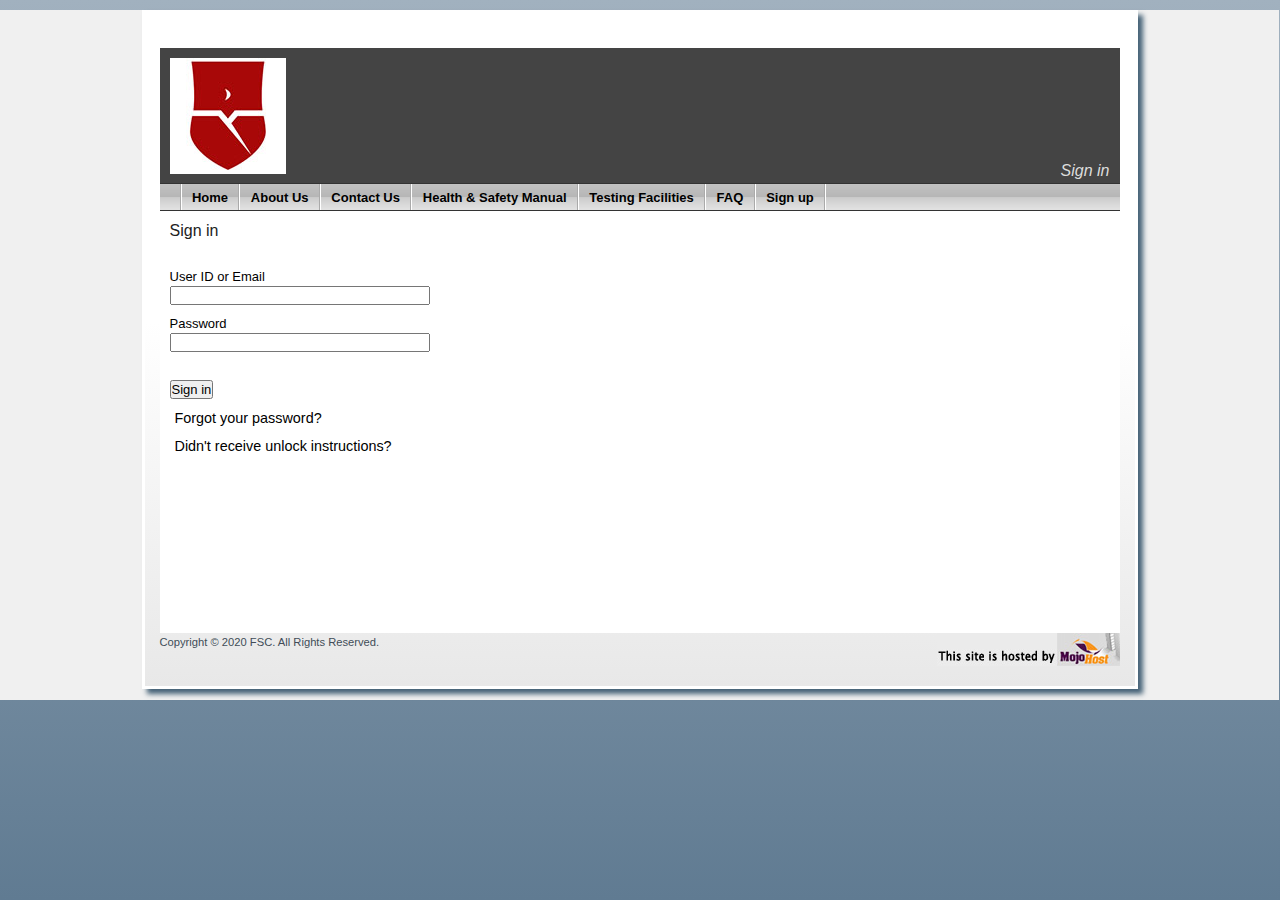
<file: login.html>
<!DOCTYPE html>
<html>
  <head>
<meta http-equiv="Content-Type" content="text/html; charset=utf-8">

    <title>FSCPASS</title>
    <link href="stylesheets/aphss-1591944720.css" media="screen" rel="stylesheet" type="text/css" />
    <link href="stylesheets/basemod-1591944720.css" media="screen" rel="stylesheet" type="text/css" />
    <link href="stylesheets/content_default-1591944720.css" media="screen" rel="stylesheet" type="text/css" />
    <link href="stylesheets/forms-1591944720.css" media="screen" rel="stylesheet" type="text/css" />
    <link href="stylesheets/global-1591944720.css" media="screen" rel="stylesheet" type="text/css" />
    <link href="stylesheets/images.css.html" media="screen" rel="stylesheet" type="text/css" />
    <link href="stylesheets/nav_shineybuttons-1591944720.css" media="screen" rel="stylesheet" type="text/css" />
    <link href="stylesheets/scaffold-1591944720.css" media="screen" rel="stylesheet" type="text/css" />
    <link href="stylesheets/slim_base-1591944720.css" media="screen" rel="stylesheet" type="text/css" />
    <link href="stylesheets/slim_iehacks-1591944720.css" media="screen" rel="stylesheet" type="text/css" />
    <link href="stylesheets/jquery-ui-1591944720.css" media="screen" rel="stylesheet" type="text/css" />
    <script src="javascripts/jquery-1.6.2.min-1591944720.js" type="text/javascript"></script>
    <script src="javascripts/rails_jquery-1591944720.js" type="text/javascript"></script>
    <script src="javascripts/jquery-ui-1591944720.js" type="text/javascript"></script>
    <script src="javascripts/jquery-ui-timepicker-addon-1591944720.js" type="text/javascript"></script>
    <!-- <script src="/javascripts/prototype.js?1591944720" type="text/javascript"></script> -->
    <script src="javascripts/application-1591944720.js" type="text/javascript"></script>
    <meta name="csrf-param" content="authenticity_token"/>
<meta name="csrf-token" content="7LFljZm2RL5aAl4jKppStZuwoS+AQX0yfi711cJfYJ0="/>
  </head>
  <body>
    <div class="page-container2">
      <div class="content">
        <div id="header">
          <div class="page-logo"><img src="images/FSC-PASS-logo-v2.jpg"></div>
          <div class="margin-center">
            <div class="username"></div>
            <div class="clear"><!-- --></div>
            <!-- only do this if not on /users/sign_in -->
              <div class="account-link"><a href="login.html" id="signin-link">Sign in</a></div>
            <div class="clear"><!-- --></div>
          </div>
        </div>
        
        <div id="nav">
          <div class="hlist">
            <!-- main navigation: horizontal list -->
            <ul>
              <li><a href="index.html">Home</a></li>
              <li><a href="about_us.html">About Us</a></li>
              <li><a href="contact_us.html">Contact Us</a></li>
              <li><a href="must_be_producer.html">Health &amp; Safety Manual</a></li>
              <li><a href="performer-info.html">Testing Facilities</a></li>
              <li ><a href="faq.html">FAQ</a></li>
                <li><a href="users/sign_up.html" id="signup-link">Sign up</a></li>
            </ul>
          </div>
        </div>
        
        <div id="main">
          <div class="margin-center">
            <div id="content-wrapper">
              <h2>Sign in</h2>
<br/>


<form accept-charset="UTF-8" action="users/sign_in.html" class="user_new" id="user_new" method="post"><div style="margin:0;padding:0;display:inline"><input name="utf8" type="hidden" value="&#x2713;" /><input name="authenticity_token" type="hidden" value="7LFljZm2RL5aAl4jKppStZuwoS+AQX0yfi711cJfYJ0=" /></div>
  <div>
    <p class="field-pair"><label for="user_login">User ID or Email</label><br />
      <input id="user_login" name="user[login]" size="30" type="text" /></p>
    
    <p class="field-pair"><label for="user_password">Password</label><br />
      <input id="user_password" name="user[password]" size="30" type="password" /></p>
    
    
    <br/>
    <p><input id="user_submit" name="commit" type="submit" value="Sign in" /></p>
  </div>
</form>
  <div class="devise-link">
    <a href="users/password/new.html">Forgot your password?</a><br />
  </div>
  
  <div class="devise-link">
    <a href="users/unlock/new.html">Didn't receive unlock instructions?</a><br />
  </div>
  


            </div>
          </div>
        </div>
        <div id="page-footer">
  <div id="copyright">
    Copyright &copy; 2020 FSC. All Rights Reserved.
  </div>
  <div id="hosted-by">
    <img alt="Hosted_by_mojohost" src="images/hosted_by_mojohost-1591944720.jpg" />
  </div>
  <div class="clear"> </div>
</div>

      </div>
    </div>
  </body>
</html>
</file>
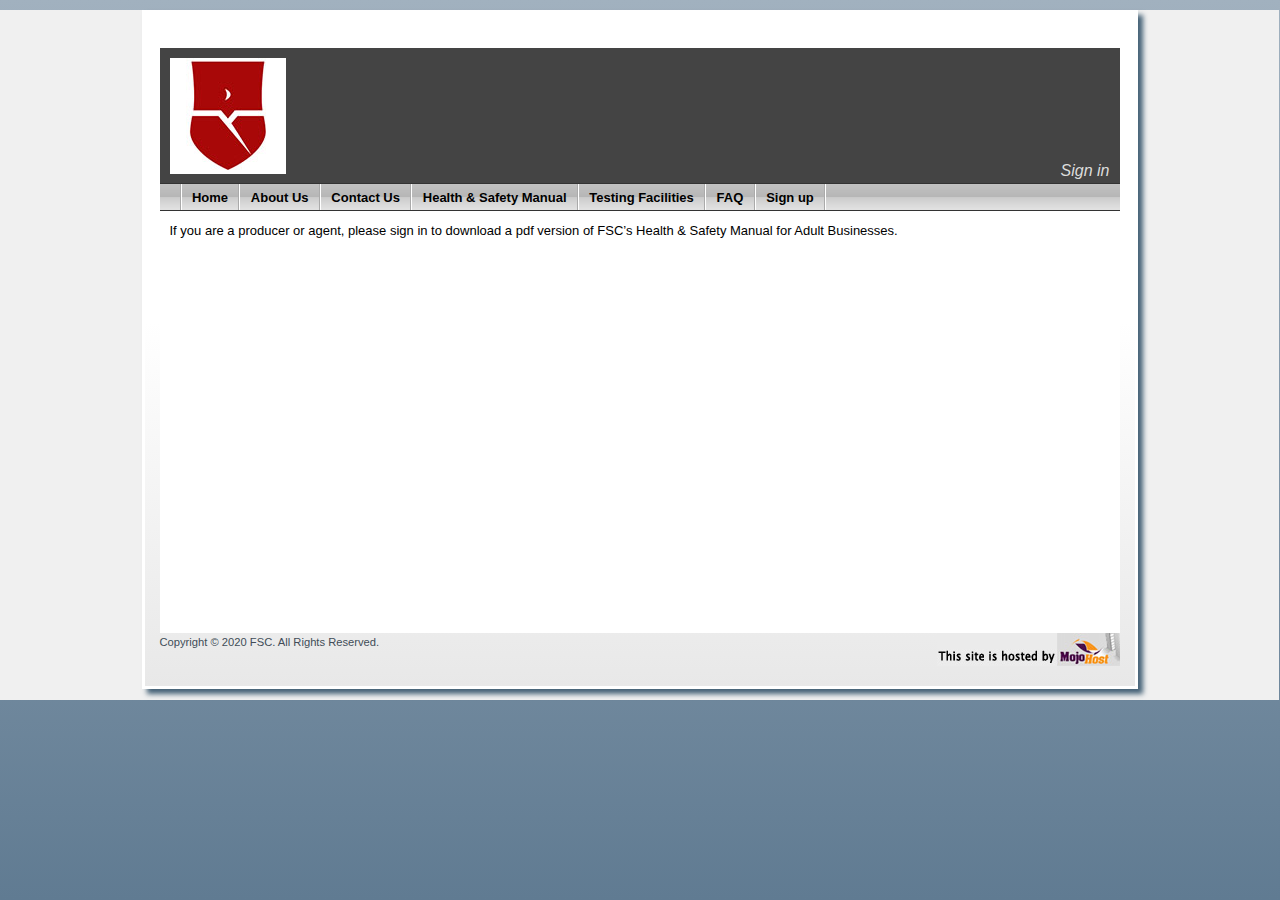
<file: must_be_producer.html>
<!DOCTYPE html>
<html>
  <head>
<meta http-equiv="Content-Type" content="text/html; charset=utf-8">

    <title>FSCPASS</title>
    <link href="stylesheets/aphss-1591944720.css" media="screen" rel="stylesheet" type="text/css" />
    <link href="stylesheets/basemod-1591944720.css" media="screen" rel="stylesheet" type="text/css" />
    <link href="stylesheets/content_default-1591944720.css" media="screen" rel="stylesheet" type="text/css" />
    <link href="stylesheets/forms-1591944720.css" media="screen" rel="stylesheet" type="text/css" />
    <link href="stylesheets/global-1591944720.css" media="screen" rel="stylesheet" type="text/css" />
    <link href="stylesheets/images.css.html" media="screen" rel="stylesheet" type="text/css" />
    <link href="stylesheets/nav_shineybuttons-1591944720.css" media="screen" rel="stylesheet" type="text/css" />
    <link href="stylesheets/scaffold-1591944720.css" media="screen" rel="stylesheet" type="text/css" />
    <link href="stylesheets/slim_base-1591944720.css" media="screen" rel="stylesheet" type="text/css" />
    <link href="stylesheets/slim_iehacks-1591944720.css" media="screen" rel="stylesheet" type="text/css" />
    <link href="stylesheets/jquery-ui-1591944720.css" media="screen" rel="stylesheet" type="text/css" />
    <script src="javascripts/jquery-1.6.2.min-1591944720.js" type="text/javascript"></script>
    <script src="javascripts/rails_jquery-1591944720.js" type="text/javascript"></script>
    <script src="javascripts/jquery-ui-1591944720.js" type="text/javascript"></script>
    <script src="javascripts/jquery-ui-timepicker-addon-1591944720.js" type="text/javascript"></script>
    <!-- <script src="/javascripts/prototype.js?1591944720" type="text/javascript"></script> -->
    <script src="javascripts/application-1591944720.js" type="text/javascript"></script>
    <meta name="csrf-param" content="authenticity_token"/>
<meta name="csrf-token" content="7LFljZm2RL5aAl4jKppStZuwoS+AQX0yfi711cJfYJ0="/>
  </head>
  <body>
    <div class="page-container2">
      <div class="content">
        <div id="header">
          <div class="page-logo"><img src="images/FSC-PASS-logo-v2.jpg"></div>
          <div class="margin-center">
            <div class="username"></div>
            <div class="clear"><!-- --></div>
            <!-- only do this if not on /users/sign_in -->
              <div class="account-link"><a href="login.html" id="signin-link">Sign in</a></div>
            <div class="clear"><!-- --></div>
          </div>
        </div>
        
        <div id="nav">
          <div class="hlist">
            <!-- main navigation: horizontal list -->
            <ul>
              <li><a href="index.html">Home</a></li>
              <li><a href="about_us.html">About Us</a></li>
              <li><a href="contact_us.html">Contact Us</a></li>
              <li><a href="must_be_producer.html">Health &amp; Safety Manual</a></li>
              <li><a href="performer-info.html">Testing Facilities</a></li>
              <li ><a href="faq.html">FAQ</a></li>
                <li><a href="users/sign_up.html" id="signup-link">Sign up</a></li>
            </ul>
          </div>
        </div>
        
        <div id="main">
          <div class="margin-center">
            <div id="content-wrapper">
              <p>
  If you are a producer or agent, please <a href="login.html">sign in</a>
  to download a pdf version of FSC’s Health & Safety Manual for Adult
  Businesses.
</p>
 

            </div>
          </div>
        </div>
        <div id="page-footer">
  <div id="copyright">
    Copyright &copy; 2020 FSC. All Rights Reserved.
  </div>
  <div id="hosted-by">
    <img alt="Hosted_by_mojohost" src="images/hosted_by_mojohost-1591944720.jpg" />
  </div>
  <div class="clear"> </div>
</div>

      </div>
    </div>
  </body>
</html>
</file>
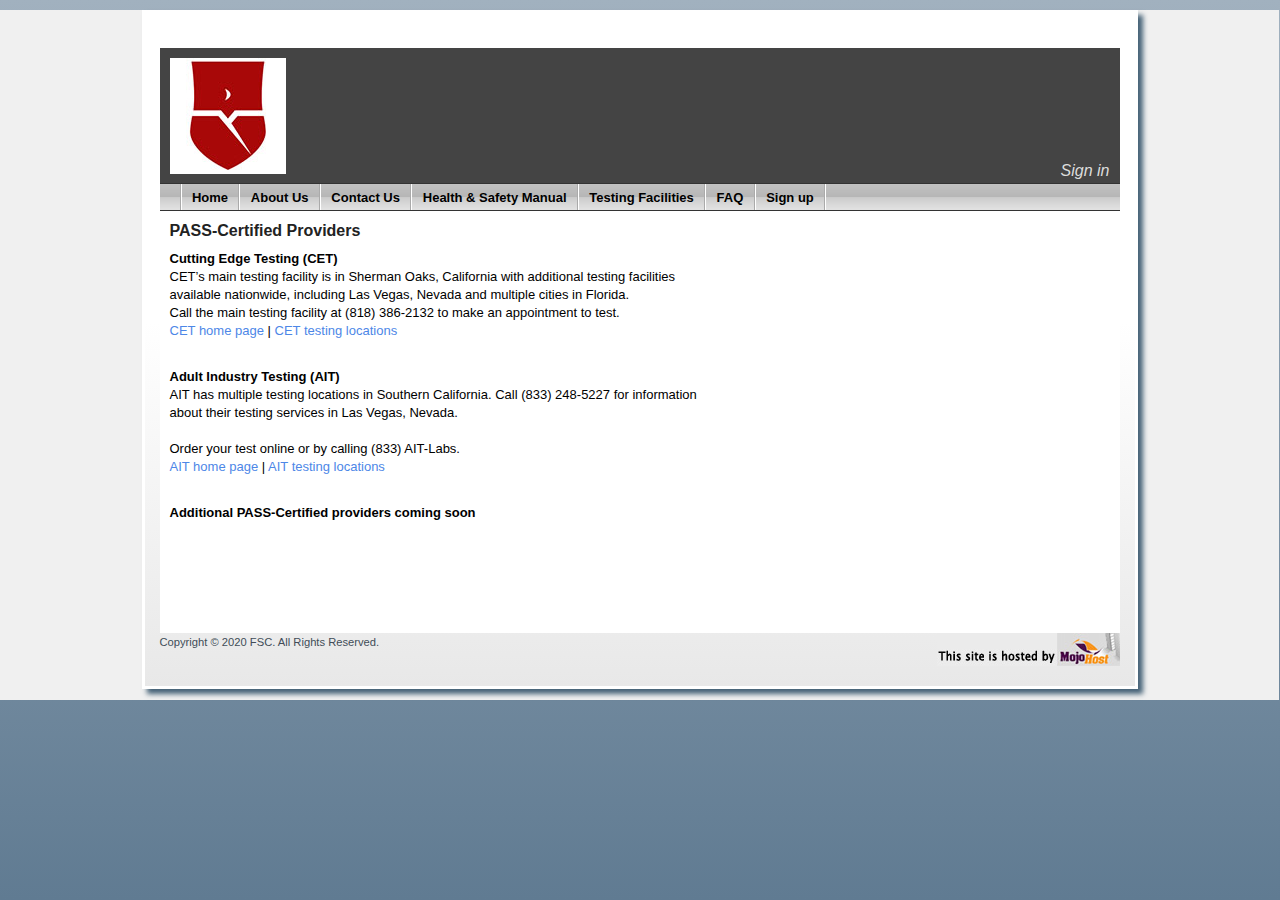
<file: performer-info.html>
<!DOCTYPE html>
<html>
  <head>
<meta http-equiv="Content-Type" content="text/html; charset=utf-8">

    <title>FSCPASS</title>
    <link href="stylesheets/aphss-1591944720.css" media="screen" rel="stylesheet" type="text/css" />
    <link href="stylesheets/basemod-1591944720.css" media="screen" rel="stylesheet" type="text/css" />
    <link href="stylesheets/content_default-1591944720.css" media="screen" rel="stylesheet" type="text/css" />
    <link href="stylesheets/forms-1591944720.css" media="screen" rel="stylesheet" type="text/css" />
    <link href="stylesheets/global-1591944720.css" media="screen" rel="stylesheet" type="text/css" />
    <link href="stylesheets/images.css.html" media="screen" rel="stylesheet" type="text/css" />
    <link href="stylesheets/nav_shineybuttons-1591944720.css" media="screen" rel="stylesheet" type="text/css" />
    <link href="stylesheets/scaffold-1591944720.css" media="screen" rel="stylesheet" type="text/css" />
    <link href="stylesheets/slim_base-1591944720.css" media="screen" rel="stylesheet" type="text/css" />
    <link href="stylesheets/slim_iehacks-1591944720.css" media="screen" rel="stylesheet" type="text/css" />
    <link href="stylesheets/jquery-ui-1591944720.css" media="screen" rel="stylesheet" type="text/css" />
    <script src="javascripts/jquery-1.6.2.min-1591944720.js" type="text/javascript"></script>
    <script src="javascripts/rails_jquery-1591944720.js" type="text/javascript"></script>
    <script src="javascripts/jquery-ui-1591944720.js" type="text/javascript"></script>
    <script src="javascripts/jquery-ui-timepicker-addon-1591944720.js" type="text/javascript"></script>
    <!-- <script src="/javascripts/prototype.js?1591944720" type="text/javascript"></script> -->
    <script src="javascripts/application-1591944720.js" type="text/javascript"></script>
    <meta name="csrf-param" content="authenticity_token"/>
<meta name="csrf-token" content="7LFljZm2RL5aAl4jKppStZuwoS+AQX0yfi711cJfYJ0="/>
  </head>
  <body>
    <div class="page-container2">
      <div class="content">
        <div id="header">
          <div class="page-logo"><img src="images/FSC-PASS-logo-v2.jpg"></div>
          <div class="margin-center">
            <div class="username"></div>
            <div class="clear"><!-- --></div>
            <!-- only do this if not on /users/sign_in -->
              <div class="account-link"><a href="login.html" id="signin-link">Sign in</a></div>
            <div class="clear"><!-- --></div>
          </div>
        </div>
        
        <div id="nav">
          <div class="hlist">
            <!-- main navigation: horizontal list -->
            <ul>
              <li><a href="index.html">Home</a></li>
              <li><a href="about_us.html">About Us</a></li>
              <li><a href="contact_us.html">Contact Us</a></li>
              <li><a href="must_be_producer.html">Health &amp; Safety Manual</a></li>
              <li><a href="performer-info.html">Testing Facilities</a></li>
              <li ><a href="faq.html">FAQ</a></li>
                <li><a href="users/sign_up.html" id="signup-link">Sign up</a></li>
            </ul>
          </div>
        </div>
        
        <div id="main">
          <div class="margin-center">
            <div id="content-wrapper">
              <div id="facilities">

  <h2><strong>PASS-Certified Providers</strong></h2>

   
  <p style="margin-top:10px">
    <strong>Cutting Edge Testing (CET)</strong><br/>
    CET’s main testing facility is in Sherman Oaks, California with additional testing facilities<br/>
    available nationwide, including Las Vegas, Nevada and multiple cities in Florida.
    <br/>
    Call the main testing facility at (818) 386-2132 to make an appointment to test.</br>
    <a href="http://www.cuttingedgetesting.com" target="_blank">CET home page</a> | 
    <a href="http://cuttingedgetesting.com/locations" target=_blank>CET testing locations</a>
    <br/><br/>
  </p>

  <p style="margin-top:10px">
    <strong>Adult Industry Testing (AIT)</strong><br/>
    AIT has multiple testing locations in Southern California. Call (833) 248-5227 for information<br/>
    about their testing services in Las Vegas, Nevada. <br/>
    <br/>
    Order your test online or by calling (833) AIT-Labs.<br/>
    <a href="https://www.ait-labs.com" target="_blank">AIT home page</a> | 
    <a href="https://www.ait-labs.com/locations.aspx" target=_blank>AIT testing locations</a>
    <br/><br/>
  </p>

  <p style="margin-top:10px">
    <strong>Additional PASS-Certified providers coming soon</strong></br>
  </p>

</div>


            </div>
          </div>
        </div>
        <div id="page-footer">
  <div id="copyright">
    Copyright &copy; 2020 FSC. All Rights Reserved.
  </div>
  <div id="hosted-by">
    <img alt="Hosted_by_mojohost" src="images/hosted_by_mojohost-1591944720.jpg" />
  </div>
  <div class="clear"> </div>
</div>

      </div>
    </div>
  </body>
</html>
</file>
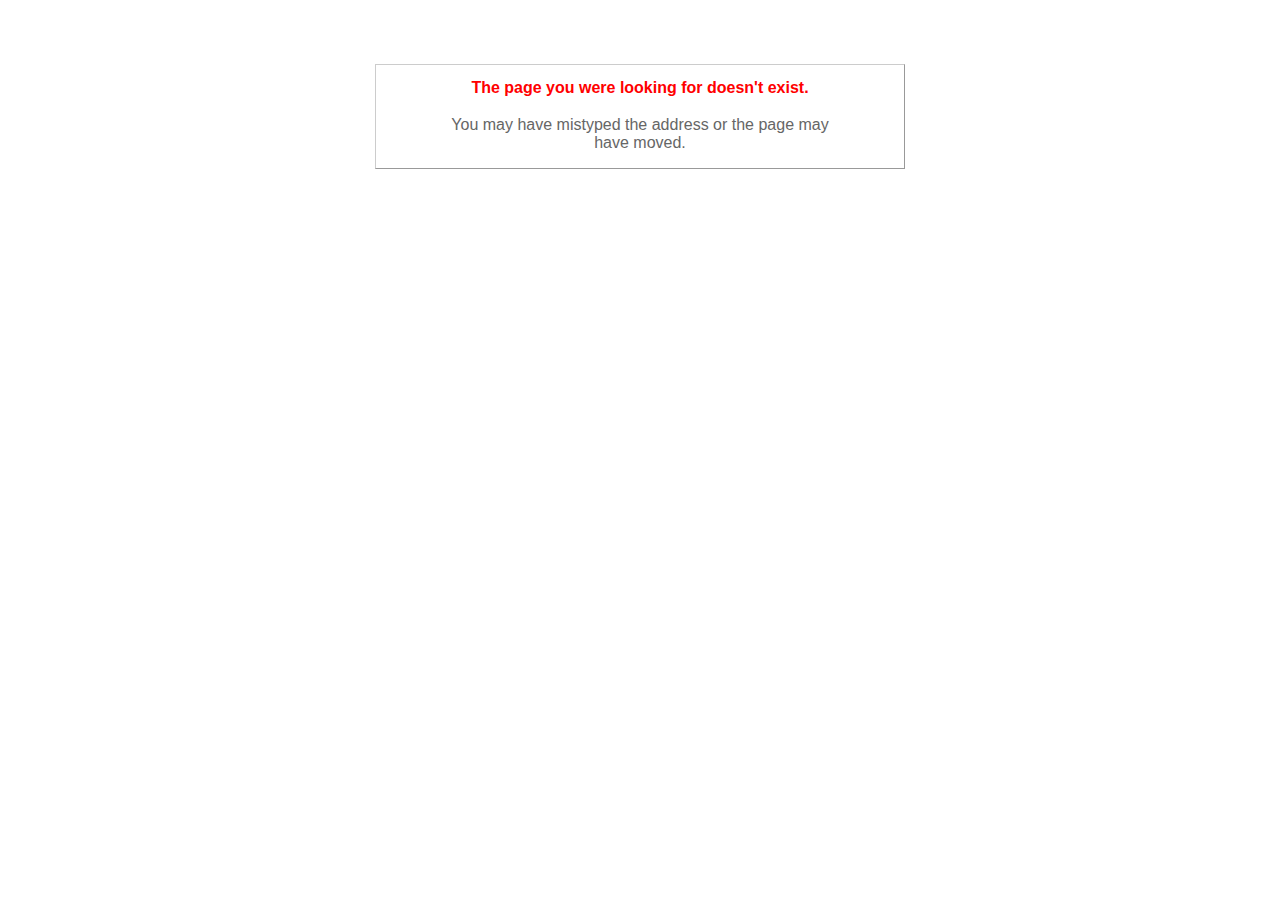
<file: account/submit.html>
<!DOCTYPE html>
<html>
<head>
<meta http-equiv="Content-Type" content="text/html; charset=iso-8859-1">

  <title>The page you were looking for doesn't exist (404)</title>
  <style type="text/css">body { background-color: #fff; color: #666; text-align: center; font-family: arial, sans-serif; }
    div.dialog {
      width: 25em;
      padding: 0 4em;
      margin: 4em auto 0 auto;
      border: 1px solid #ccc;
      border-right-color: #999;
      border-bottom-color: #999;
    }
    h1 { font-size: 100%; color: #f00; line-height: 1.5em; }
  </style>
</head>

<body>
  <!-- This file lives in public/404.html -->
  <div class="dialog">
    <h1>The page you were looking for doesn't exist.</h1>
    <p>You may have mistyped the address or the page may have moved.</p>
  </div>
</body>
</html>
</file>
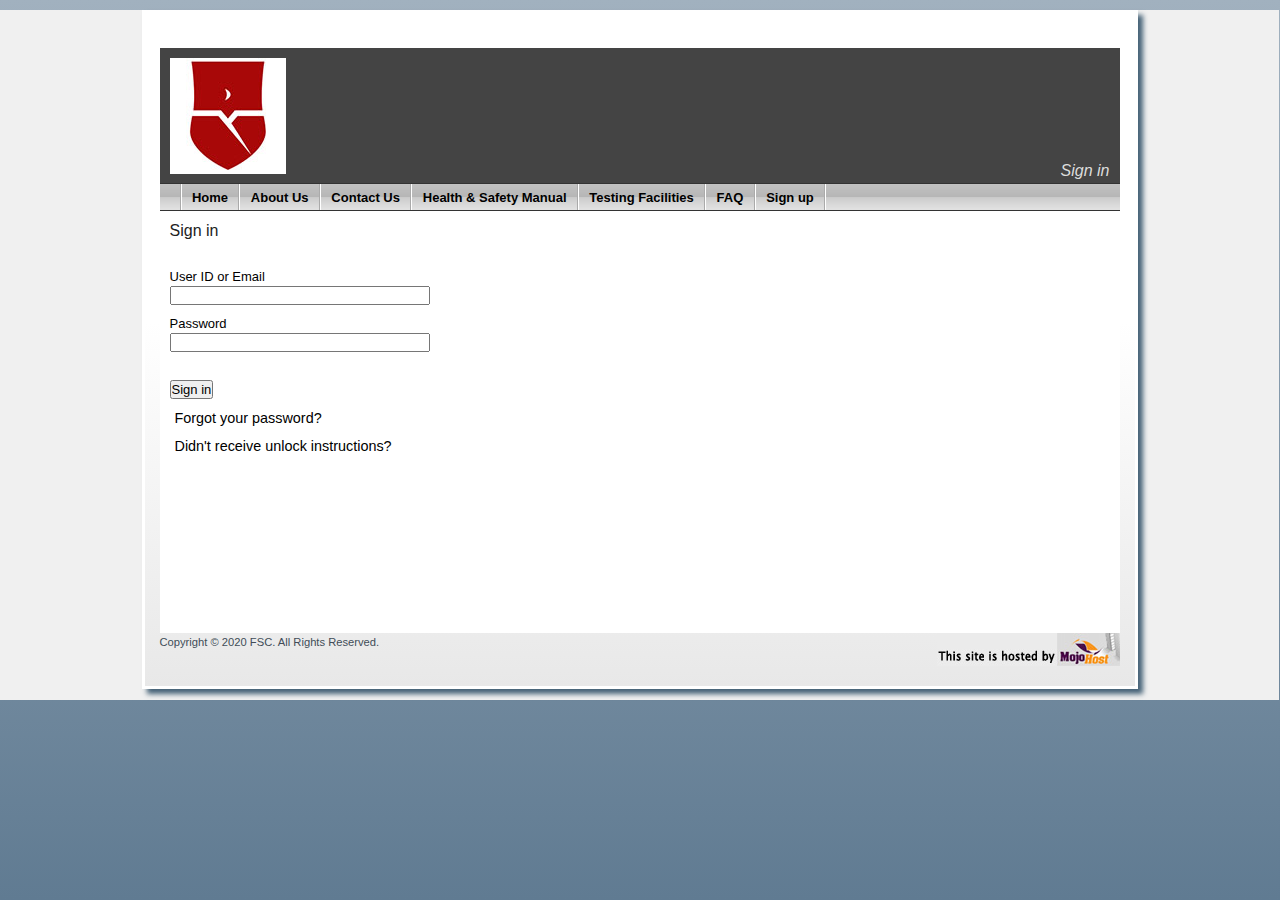
<file: users/sign_in.html>
<!DOCTYPE html>
<html>
  <head>
<meta http-equiv="Content-Type" content="text/html; charset=utf-8">

    <title>FSCPASS</title>
    <link href="../stylesheets/aphss-1591944720.css" media="screen" rel="stylesheet" type="text/css" />
    <link href="../stylesheets/basemod-1591944720.css" media="screen" rel="stylesheet" type="text/css" />
    <link href="../stylesheets/content_default-1591944720.css" media="screen" rel="stylesheet" type="text/css" />
    <link href="../stylesheets/forms-1591944720.css" media="screen" rel="stylesheet" type="text/css" />
    <link href="../stylesheets/global-1591944720.css" media="screen" rel="stylesheet" type="text/css" />
    <link href="../stylesheets/images.css.html" media="screen" rel="stylesheet" type="text/css" />
    <link href="../stylesheets/nav_shineybuttons-1591944720.css" media="screen" rel="stylesheet" type="text/css" />
    <link href="../stylesheets/scaffold-1591944720.css" media="screen" rel="stylesheet" type="text/css" />
    <link href="../stylesheets/slim_base-1591944720.css" media="screen" rel="stylesheet" type="text/css" />
    <link href="../stylesheets/slim_iehacks-1591944720.css" media="screen" rel="stylesheet" type="text/css" />
    <link href="../stylesheets/jquery-ui-1591944720.css" media="screen" rel="stylesheet" type="text/css" />
    <script src="../javascripts/jquery-1.6.2.min-1591944720.js" type="text/javascript"></script>
    <script src="../javascripts/rails_jquery-1591944720.js" type="text/javascript"></script>
    <script src="../javascripts/jquery-ui-1591944720.js" type="text/javascript"></script>
    <script src="../javascripts/jquery-ui-timepicker-addon-1591944720.js" type="text/javascript"></script>
    <!-- <script src="/javascripts/prototype.js?1591944720" type="text/javascript"></script> -->
    <script src="../javascripts/application-1591944720.js" type="text/javascript"></script>
    <meta name="csrf-param" content="authenticity_token"/>
<meta name="csrf-token" content="7LFljZm2RL5aAl4jKppStZuwoS+AQX0yfi711cJfYJ0="/>
  </head>
  <body>
    <div class="page-container2">
      <div class="content">
        <div id="header">
          <div class="page-logo"><img src="../images/FSC-PASS-logo-v2.jpg"></div>
          <div class="margin-center">
            <div class="username"></div>
            <div class="clear"><!-- --></div>
            <!-- only do this if not on /users/sign_in -->
              <div class="account-link"><a href="../login.html" id="signin-link">Sign in</a></div>
            <div class="clear"><!-- --></div>
          </div>
        </div>
        
        <div id="nav">
          <div class="hlist">
            <!-- main navigation: horizontal list -->
            <ul>
              <li><a href="../index.html">Home</a></li>
              <li><a href="../about_us.html">About Us</a></li>
              <li><a href="../contact_us.html">Contact Us</a></li>
              <li><a href="../must_be_producer.html">Health &amp; Safety Manual</a></li>
              <li><a href="../performer-info.html">Testing Facilities</a></li>
              <li ><a href="../faq.html">FAQ</a></li>
                <li><a href="sign_up.html" id="signup-link">Sign up</a></li>
            </ul>
          </div>
        </div>
        
        <div id="main">
          <div class="margin-center">
            <div id="content-wrapper">
              <h2>Sign in</h2>
<br/>


<form accept-charset="UTF-8" action="sign_in.html" class="user_new" id="user_new" method="post"><div style="margin:0;padding:0;display:inline"><input name="utf8" type="hidden" value="&#x2713;" /><input name="authenticity_token" type="hidden" value="7LFljZm2RL5aAl4jKppStZuwoS+AQX0yfi711cJfYJ0=" /></div>
  <div>
    <p class="field-pair"><label for="user_login">User ID or Email</label><br />
      <input id="user_login" name="user[login]" size="30" type="text" /></p>
    
    <p class="field-pair"><label for="user_password">Password</label><br />
      <input id="user_password" name="user[password]" size="30" type="password" /></p>
    
    
    <br/>
    <p><input id="user_submit" name="commit" type="submit" value="Sign in" /></p>
  </div>
</form>
  <div class="devise-link">
    <a href="password/new.html">Forgot your password?</a><br />
  </div>
  
  <div class="devise-link">
    <a href="unlock/new.html">Didn't receive unlock instructions?</a><br />
  </div>
  


            </div>
          </div>
        </div>
        <div id="page-footer">
  <div id="copyright">
    Copyright &copy; 2020 FSC. All Rights Reserved.
  </div>
  <div id="hosted-by">
    <img alt="Hosted_by_mojohost" src="../images/hosted_by_mojohost-1591944720.jpg" />
  </div>
  <div class="clear"> </div>
</div>

      </div>
    </div>
  </body>
</html>
</file>
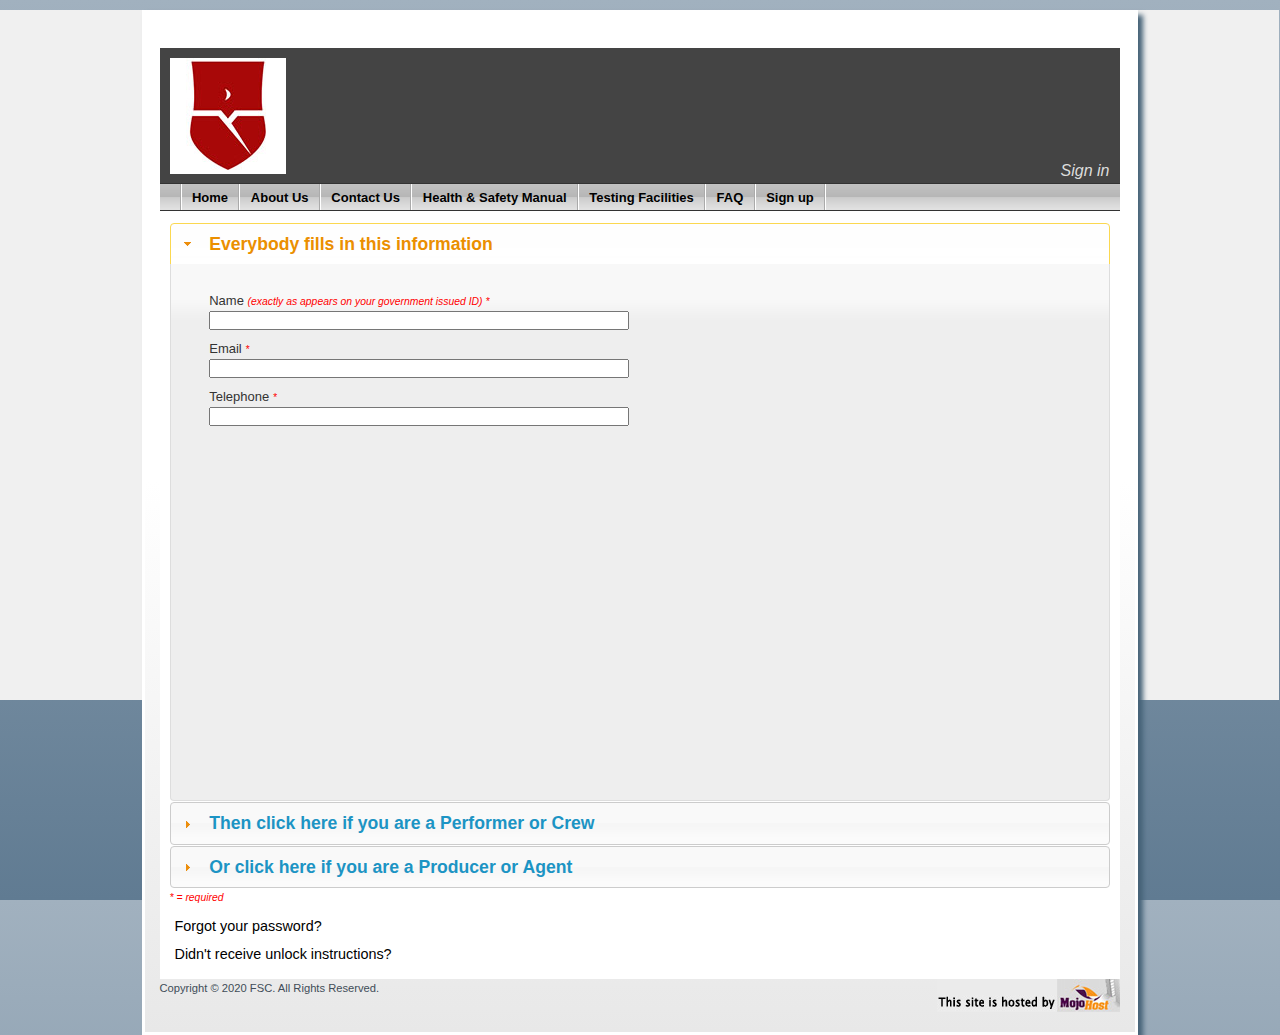
<file: users/sign_up.html>
<!DOCTYPE html>
<html>
  <head>
<meta http-equiv="Content-Type" content="text/html; charset=utf-8">

    <title>FSCPASS</title>
    <link href="../stylesheets/aphss-1591944720.css" media="screen" rel="stylesheet" type="text/css" />
    <link href="../stylesheets/basemod-1591944720.css" media="screen" rel="stylesheet" type="text/css" />
    <link href="../stylesheets/content_default-1591944720.css" media="screen" rel="stylesheet" type="text/css" />
    <link href="../stylesheets/forms-1591944720.css" media="screen" rel="stylesheet" type="text/css" />
    <link href="../stylesheets/global-1591944720.css" media="screen" rel="stylesheet" type="text/css" />
    <link href="../stylesheets/images.css.html" media="screen" rel="stylesheet" type="text/css" />
    <link href="../stylesheets/nav_shineybuttons-1591944720.css" media="screen" rel="stylesheet" type="text/css" />
    <link href="../stylesheets/scaffold-1591944720.css" media="screen" rel="stylesheet" type="text/css" />
    <link href="../stylesheets/slim_base-1591944720.css" media="screen" rel="stylesheet" type="text/css" />
    <link href="../stylesheets/slim_iehacks-1591944720.css" media="screen" rel="stylesheet" type="text/css" />
    <link href="../stylesheets/jquery-ui-1591944720.css" media="screen" rel="stylesheet" type="text/css" />
    <script src="../javascripts/jquery-1.6.2.min-1591944720.js" type="text/javascript"></script>
    <script src="../javascripts/rails_jquery-1591944720.js" type="text/javascript"></script>
    <script src="../javascripts/jquery-ui-1591944720.js" type="text/javascript"></script>
    <script src="../javascripts/jquery-ui-timepicker-addon-1591944720.js" type="text/javascript"></script>
    <!-- <script src="/javascripts/prototype.js?1591944720" type="text/javascript"></script> -->
    <script src="../javascripts/application-1591944720.js" type="text/javascript"></script>
    <meta name="csrf-param" content="authenticity_token"/>
<meta name="csrf-token" content="7LFljZm2RL5aAl4jKppStZuwoS+AQX0yfi711cJfYJ0="/>
  </head>
  <body>
    <div class="page-container2">
      <div class="content">
        <div id="header">
          <div class="page-logo"><img src="../images/FSC-PASS-logo-v2.jpg"></div>
          <div class="margin-center">
            <div class="username"></div>
            <div class="clear"><!-- --></div>
            <!-- only do this if not on /users/sign_in -->
              <div class="account-link"><a href="../login.html" id="signin-link">Sign in</a></div>
            <div class="clear"><!-- --></div>
          </div>
        </div>
        
        <div id="nav">
          <div class="hlist">
            <!-- main navigation: horizontal list -->
            <ul>
              <li><a href="../index.html">Home</a></li>
              <li><a href="../about_us.html">About Us</a></li>
              <li><a href="../contact_us.html">Contact Us</a></li>
              <li><a href="../must_be_producer.html">Health &amp; Safety Manual</a></li>
              <li><a href="../performer-info.html">Testing Facilities</a></li>
              <li ><a href="../faq.html">FAQ</a></li>
                <li><a href="sign_up.html" id="signup-link">Sign up</a></li>
            </ul>
          </div>
        </div>
        
        <div id="main">
          <div class="margin-center">
            <div id="content-wrapper">
              <form accept-charset="UTF-8" action="../account/submit.html" method="post"><div style="margin:0;padding:0;display:inline"><input name="utf8" type="hidden" value="&#x2713;" /><input name="authenticity_token" type="hidden" value="7LFljZm2RL5aAl4jKppStZuwoS+AQX0yfi711cJfYJ0=" /></div>  

  
  <div id="accordion">
    <h3><a href="#">Everybody fills in this information</a></h3>    
    <div>
      <p class="field-pair">
        <label for="name">Name <span class="footnote">(exactly as appears on your government issued ID) *</span></label> <br />
        <input id="name" name="name" size="50" type="text" value="" />
      </p>
      
      <p class="field-pair">
        <label for="email">Email <span class="footnote">*</span></label> <br />
        <input id="email" name="email" size="50" type="email" value="" />
      </p>
      
      <p class="field-pair">
        <label for="telephone">Telephone <span class="footnote">*</span></label> <br />
        <input id="telephone" name="telephone" size="50" type="tel" value="" />
      </p>
    </div>

    <h3><a href="#">Then click here if you are a Performer or Crew</a></h3>
    <div>
      
      <p class="submit-button">
        <input name="commit" type="submit" value="Sign up as Performer or Crew" />
      </p><br/>

      <p>
        PLEASE, CLICK ON “Sign Up as a Performer or Crew” TO SUBMIT YOUR
        APPLICATION.
      </p><br/>

      <p>
        ONCE YOUR INFORMATION IS RECEIVED, FSCPASS WILL GENERATE A
        CONFIRMATION EMAIL WITH THE USER ID AND LOG-IN PASSWORD YOU
        WILL USE TO ACCESS THE DATABASE. IT WILL BE SENT TO THE EMAIL
        ADDRESS YOU HAVE PROVIDED. IF YOU DO NOT RECEIVE IT, PLEASE,
        REMEMBER TO CHECK YOUR SPAM FILTER. 
      </p><br/>

      <p>
        WHEN YOU VISIT A RECOMMENDED FSCPASS TESTING FACILITY, YOUR
        AVAILABILITY DATA WILL BE UPDATED IN THE DATABASE. IF YOU WOULD
        LIKE TO ACCESS PERSONAL MEDICAL INFORMATION, YOU MAY DO THAT
        THROUGH THE TESTING FACILITY WHERE YOUR TEST WAS ADMINISTERED.
      </p><br/>

      <p>
        IF YOU ARE A PERFORMER THAT ALSO IS A PRODUCER OR AGENT, YOU WILL NEED
        SEPARATE ACCOUNTS TO ACCESS THOSE SECTIONS OF THE DATABASE. ONCE
        YOU HAVE SUBMITTED YOUR PERFORMER APPLICATION, PLEASE RETURN TO
        THE SIGN-UP PAGE AND SUBMIT YOUR BASIC INFORMATION AGAIN, AND
        SELECT TO SIGN-UP AS A PRODUCER OR AGENT. CONTINUE TO FOLLOW
        INSTRUCTIONS TO SUBMIT ADDITIONAL INFORMATION. ONCE YOUR
        INFORMATION IS RECEIVED AND VERIFIED, YOU WILL BE ISSUED A
        SEPARATE ACCOUNT, IN ADDITION TO YOUR PERFORMER ACCOUNT.
      </p>
    </div>
  
    <h3><a href="#">Or click here if you are a Producer or Agent</a></h3>
    <div>
      <p class="field-pair">
        <label for="company_name">Company Name <span class="footnote">*</span></label> <br />
        <input id="company_name" name="company_name" size="50" type="text" value="" />
      </p>
      
      <p class="field-pair">
        <label for="company_url">Company URL <span class="footnote">*</span></label> <br />
        <input id="company_url" name="company_url" size="50" type="text" value="" />
      </p>
      
      <p class="field-pair">
        <label for="address_1">Address 1 <span class="footnote">*</span></label> <br />
        <input id="address_1" name="address_1" size="50" type="text" value="" />
      </p>
      
      <p class="field-pair">
        <label for="address_2">Address 2</label> <br />
        <input id="address_2" name="address_2" size="50" type="text" value="" />
      </p>
      
      <p class="field-pair">
        <label for="city">City <span class="footnote">*</span></label> <br />
        <input id="city" name="city" size="50" type="text" value="" />
      </p>
      
      <p class="field-pair">
        <label for="state">Select your state <span class="footnote">(US or Canada)*</span></label> <br />
        <select id="state" name="state"><option value=""></option><option value="AL">Alabama</option>
<option value="AK">Alaska</option>
<option value="AZ">Arizona</option>
<option value="AR">Arkansas</option>
<option value="CA">California</option>
<option value="CO">Colorado</option>
<option value="CT">Connecticut</option>
<option value="DE">Delaware</option>
<option value="FL">Florida</option>
<option value="GA">Georgia</option>
<option value="HI">Hawaii</option>
<option value="ID">Idaho</option>
<option value="IL">Illinois</option>
<option value="IN">Indiana</option>
<option value="IA">Iowa</option>
<option value="KS">Kansas</option>
<option value="KY">Kentucky</option>
<option value="LA">Louisiana</option>
<option value="ME">Maine</option>
<option value="MD">Maryland</option>
<option value="MA">Massachusetts</option>
<option value="MI">Michigan</option>
<option value="MN">Minnesota</option>
<option value="MS">Mississippi</option>
<option value="MO">Missouri</option>
<option value="MT">Montana</option>
<option value="NE">Nebraska</option>
<option value="NV">Nevada</option>
<option value="NH">New Hampshire</option>
<option value="NJ">New Jersey</option>
<option value="NM">New Mexico</option>
<option value="NY">New York</option>
<option value="NC">North Carolina</option>
<option value="ND">North Dakota</option>
<option value="OH">Ohio</option>
<option value="OK">Oklahoma</option>
<option value="OR">Oregon</option>
<option value="PA">Pennsylvania</option>
<option value="RI">Rhode Island</option>
<option value="SC">South Carolina</option>
<option value="SD">South Dakota</option>
<option value="TN">Tennessee</option>
<option value="TX">Texas</option>
<option value="UT">Utah</option>
<option value="VT">Vermont</option>
<option value="VA">Virginia</option>
<option value="WA">Washington</option>
<option value="WV">West Virginia</option>
<option value="WI">Wisconsin</option>
<option value="WY">Wyoming</option>
<option value="AB">Alberta</option>
<option value="BC">British Columbia</option>
<option value="MB">Manatoba</option>
<option value="NB">New Brunswick</option>
<option value="NL">Newfoundland/Labrador</option>
<option value="NS">Nova Scotia</option>
<option value="ON">Ontario</option>
<option value="PE">Prince Edward Island</option>
<option value="QC">Quebec</option>
<option value="SK">Saskatchewan</option>
<option value="NT">Northwest Territories</option>
<option value="NU">Nunavut</option>
<option value="YT">Yukon</option></select>
      </p>
      
      <p class="field-pair">
        <label for="state">or enter your state/province/territory <span class="footnote">(outside US and Canada)*</span></label> <br />
        <input id="other_state" name="other_state" size="50" type="text" value="" />
      </p>
      
      <p class="field-pair">
        <label for="zip">Zip <span class="footnote">*</span></label> <br />
        <input id="zip" name="zip" type="text" />
      </p>
      
      <p class="submit-button">
        <input name="commit" type="submit" value="Sign up as Producer" />
        &nbsp&nbsp
        <input name="commit" type="submit" value="Sign up as Agent" />
      </p><br/>

      <p>
        ONCE YOUR INFORMATION IS RECEIVED AND VERIFIED, FSCPASS WILL
        GENERATE A CONFIRMATION EMAIL WITH THE USER ID AND LOG-IN
        PASSWORD YOU WILL USE TO ACCESS THE DATABASE. IT WILL BE SENT
        TO THE EMAIL ADDRESS YOU HAVE PROVIDED. IF YOU DO NOT RECEIVE
        IT, PLEASE, REMEMBER TO CHECK YOUR SPAM FILTER. 
      </p>
    </div>
  </div>
  
</form>
<p><span class="footnote">* = required</span></p>

  <div class="devise-link">
    <a href="password/new.html">Forgot your password?</a><br />
  </div>
  
  <div class="devise-link">
    <a href="unlock/new.html">Didn't receive unlock instructions?</a><br />
  </div>
  


<script type="text/javascript">
//<![CDATA[

  $(function() {
    $("#accordion").accordion({autoHeight: true, animated : false});
  });

//]]>
</script>
            </div>
          </div>
        </div>
        <div id="page-footer">
  <div id="copyright">
    Copyright &copy; 2020 FSC. All Rights Reserved.
  </div>
  <div id="hosted-by">
    <img alt="Hosted_by_mojohost" src="../images/hosted_by_mojohost-1591944720.jpg" />
  </div>
  <div class="clear"> </div>
</div>

      </div>
    </div>
  </body>
</html>
</file>
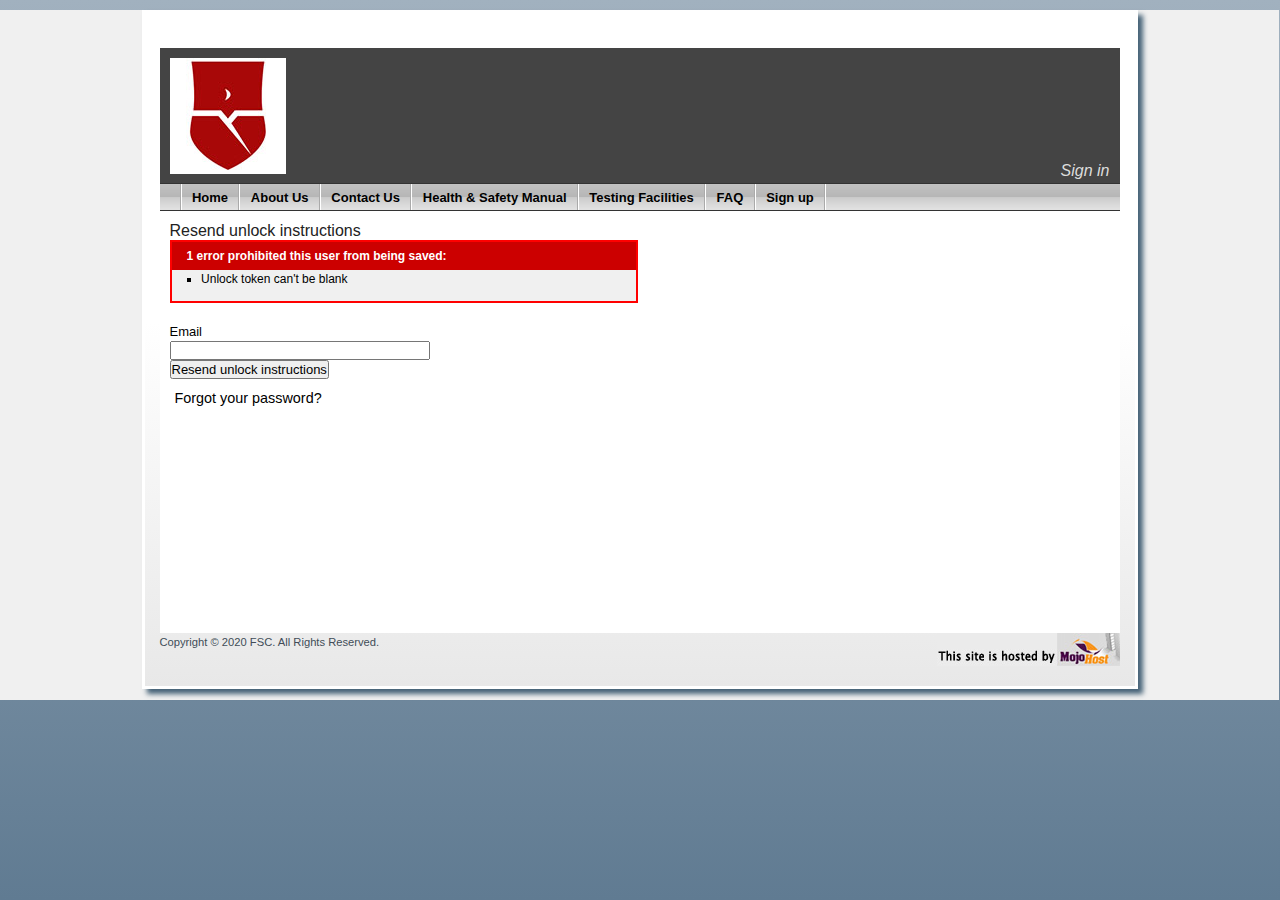
<file: users/unlock.html>
<!DOCTYPE html>
<html>
  <head>
<meta http-equiv="Content-Type" content="text/html; charset=utf-8">

    <title>FSCPASS</title>
    <link href="../stylesheets/aphss-1591944720.css" media="screen" rel="stylesheet" type="text/css" />
    <link href="../stylesheets/basemod-1591944720.css" media="screen" rel="stylesheet" type="text/css" />
    <link href="../stylesheets/content_default-1591944720.css" media="screen" rel="stylesheet" type="text/css" />
    <link href="../stylesheets/forms-1591944720.css" media="screen" rel="stylesheet" type="text/css" />
    <link href="../stylesheets/global-1591944720.css" media="screen" rel="stylesheet" type="text/css" />
    <link href="../stylesheets/images.css.html" media="screen" rel="stylesheet" type="text/css" />
    <link href="../stylesheets/nav_shineybuttons-1591944720.css" media="screen" rel="stylesheet" type="text/css" />
    <link href="../stylesheets/scaffold-1591944720.css" media="screen" rel="stylesheet" type="text/css" />
    <link href="../stylesheets/slim_base-1591944720.css" media="screen" rel="stylesheet" type="text/css" />
    <link href="../stylesheets/slim_iehacks-1591944720.css" media="screen" rel="stylesheet" type="text/css" />
    <link href="../stylesheets/jquery-ui-1591944720.css" media="screen" rel="stylesheet" type="text/css" />
    <script src="../javascripts/jquery-1.6.2.min-1591944720.js" type="text/javascript"></script>
    <script src="../javascripts/rails_jquery-1591944720.js" type="text/javascript"></script>
    <script src="../javascripts/jquery-ui-1591944720.js" type="text/javascript"></script>
    <script src="../javascripts/jquery-ui-timepicker-addon-1591944720.js" type="text/javascript"></script>
    <!-- <script src="/javascripts/prototype.js?1591944720" type="text/javascript"></script> -->
    <script src="../javascripts/application-1591944720.js" type="text/javascript"></script>
    <meta name="csrf-param" content="authenticity_token"/>
<meta name="csrf-token" content="7LFljZm2RL5aAl4jKppStZuwoS+AQX0yfi711cJfYJ0="/>
  </head>
  <body>
    <div class="page-container2">
      <div class="content">
        <div id="header">
          <div class="page-logo"><img src="../images/FSC-PASS-logo-v2.jpg"></div>
          <div class="margin-center">
            <div class="username"></div>
            <div class="clear"><!-- --></div>
            <!-- only do this if not on /users/sign_in -->
              <div class="account-link"><a href="../login.html" id="signin-link">Sign in</a></div>
            <div class="clear"><!-- --></div>
          </div>
        </div>
        
        <div id="nav">
          <div class="hlist">
            <!-- main navigation: horizontal list -->
            <ul>
              <li><a href="../index.html">Home</a></li>
              <li><a href="../about_us.html">About Us</a></li>
              <li><a href="../contact_us.html">Contact Us</a></li>
              <li><a href="../must_be_producer.html">Health &amp; Safety Manual</a></li>
              <li><a href="../performer-info.html">Testing Facilities</a></li>
              <li ><a href="../faq.html">FAQ</a></li>
                <li><a href="sign_up.html" id="signup-link">Sign up</a></li>
            </ul>
          </div>
        </div>
        
        <div id="main">
          <div class="margin-center">
            <div id="content-wrapper">
              <h2>Resend unlock instructions</h2>

<form accept-charset="UTF-8" action="unlock.html" class="user_new" id="user_new" method="post"><div style="margin:0;padding:0;display:inline"><input name="utf8" type="hidden" value="&#x2713;" /><input name="authenticity_token" type="hidden" value="7LFljZm2RL5aAl4jKppStZuwoS+AQX0yfi711cJfYJ0=" /></div>
      <div id="error_explanation">
      <h2>1 error prohibited this user from being saved:</h2>
      <ul><li>Unlock token can't be blank</li></ul>
    </div>


  <p><label for="user_email">Email</label><br />
  <input id="user_email" name="user[email]" size="30" type="email" value="" /></p>

  <p><input id="user_submit" name="commit" type="submit" value="Resend unlock instructions" /></p>
</form>
  <div class="devise-link">
    <a href="password/new.html">Forgot your password?</a><br />
  </div>
  
  

            </div>
          </div>
        </div>
        <div id="page-footer">
  <div id="copyright">
    Copyright &copy; 2020 FSC. All Rights Reserved.
  </div>
  <div id="hosted-by">
    <img alt="Hosted_by_mojohost" src="../images/hosted_by_mojohost-1591944720.jpg" />
  </div>
  <div class="clear"> </div>
</div>

      </div>
    </div>
  </body>
</html>
</file>
<file: stylesheets/aphss-1591944720.css>
body,html {
	background-image: url("../images/bg.jpg");
	background-repeat: repeat-x;
	background-position: top;
	font-family:Arial, Helvetica, sans-serif;
	font-size: 1em;
	height: 100%;
	background: #a1b1bf; /* Old browsers */
	background: -moz-linear-gradient(top, #a1b1bf 0%, #607b92 100%); /* FF3.6+ */
	background: -webkit-gradient(linear, left top, left bottom, color-stop(0%,#a1b1bf), color-stop(100%,#607b92)); /* Chrome,Safari4+ */
	background: -webkit-linear-gradient(top, #a1b1bf 0%,#607b92 100%); /* Chrome10+,Safari5.1+ */
	background: -o-linear-gradient(top, #a1b1bf 0%,#607b92 100%); /* Opera11.10+ */
	background: -ms-linear-gradient(top, #a1b1bf 0%,#607b92 100%); /* IE10+ */
	filter: progid:DXImageTransform.Microsoft.gradient( startColorstr='#A1B1BF', endColorstr='#607B92',GradientType=0 ); /* IE6-9 */
	background: linear-gradient(top, #a1b1bf 0%,#607b92 100%); /* W3C */	
}
.login_container {
	-moz-border-radius: 15px; 
	-webkit-border-radius: 15px;
	width: 350px;
	margin-left: auto;
	margin-right: auto;	
	padding: 15px;
	-moz-box-shadow: 5px 5px 5px #456277;
	-webkit-box-shadow: 5px 5px 5px #456277;
	background: #ffffff; /* Old browsers */
	background: -moz-linear-gradient(top, #ffffff 46%, #e8e8e8 100%); /* FF3.6+ */
	background: -webkit-gradient(linear, left top, left bottom, color-stop(46%,#ffffff), color-stop(100%,#e8e8e8)); /* Chrome,Safari4+ */
	background: -webkit-linear-gradient(top, #ffffff 46%,#e8e8e8 100%); /* Chrome10+,Safari5.1+ */
	background: -o-linear-gradient(top, #ffffff 46%,#e8e8e8 100%); /* Opera11.10+ */
	background: -ms-linear-gradient(top, #ffffff 46%,#e8e8e8 100%); /* IE10+ */
	filter: progid:DXImageTransform.Microsoft.gradient( startColorstr='#FFFFFF', endColorstr='#E8E8E8',GradientType=0 ); /* IE6-9 */
	background: linear-gradient(top, #ffffff 46%,#e8e8e8 100%); /* W3C */
	border: 3px solid #fff;
}
.login_logo {
	text-align:center;
	margin-bottom: 15px;
}
.login_form {
	-moz-border-radius: 7px; 
	-webkit-border-radius: 7px;
	padding: 10px 15px;
	border: 1px solid #d0dbe3;
	background: #ecf3f9; /* Old browsers */
	background: -moz-linear-gradient(top, #ecf3f9 0%, #d9e7f2 100%); /* FF3.6+ */
	background: -webkit-gradient(linear, left top, left bottom, color-stop(0%,#ecf3f9), color-stop(100%,#d9e7f2)); /* Chrome,Safari4+ */
	background: -webkit-linear-gradient(top, #ecf3f9 0%,#d9e7f2 100%); /* Chrome10+,Safari5.1+ */
	background: -o-linear-gradient(top, #ecf3f9 0%,#d9e7f2 100%); /* Opera11.10+ */
	background: -ms-linear-gradient(top, #ecf3f9 0%,#d9e7f2 100%); /* IE10+ */
	filter: progid:DXImageTransform.Microsoft.gradient( startColorstr='#ECF3F9', endColorstr='#D9E7F2',GradientType=0 ); /* IE6-9 */
	background: linear-gradient(top, #ecf3f9 0%,#d9e7f2 100%); /* W3C */
}
.login_form input {
	font-size: 16px;
	font-weight: bold;
	margin-bottom: 5px;
}
.login_form td {
	padding-bottom: 5px;
}
.page_logo {
	margin-bottom: 15px;
}
.page_container {
	width: 960px;
	margin-left: auto;
	margin-right: auto;
	margin-top: 10px;	
	padding: 15px;
}
.page_container2 {
	margin-left: auto;
	margin-right: auto;	
	margin-bottom: 20px;
	-moz-box-shadow: 5px 5px 5px #456277;
	-webkit-box-shadow: 5px 5px 5px #456277;
	background: #ffffff; /* Old browsers */
	background: -moz-linear-gradient(top, #ffffff 46%, #e8e8e8 100%); /* FF3.6+ */
	background: -webkit-gradient(linear, left top, left bottom, color-stop(46%,#ffffff), color-stop(100%,#e8e8e8)); /* Chrome,Safari4+ */
	background: -webkit-linear-gradient(top, #ffffff 46%,#e8e8e8 100%); /* Chrome10+,Safari5.1+ */
	background: -o-linear-gradient(top, #ffffff 46%,#e8e8e8 100%); /* Opera11.10+ */
	background: -ms-linear-gradient(top, #ffffff 46%,#e8e8e8 100%); /* IE10+ */
	filter: progid:DXImageTransform.Microsoft.gradient( startColorstr='#FFFFFF', endColorstr='#E8E8E8',GradientType=0 ); /* IE6-9 */
	background: linear-gradient(top, #ffffff 46%,#e8e8e8 100%); /* W3C */
	border: 3px solid #fff;
}
.page_footer {
	font-size: 0.7em;
	text-align: center;
	color: #414d58;
}
/* 
*= require bootstrap
*/
</file>
<file: stylesheets/basemod-1591944720.css>
@charset "utf-8";
/* CSS Document */
/**
 * "Yet Another Multicolumn Layout" - (X)HTML/CSS framework
 * (en) stylesheet for screen layout
 * (de) Stylesheet für das Bildschirm-Layout
 *
 * @creator       YAML Builder V1.2.1 (http://builder.yaml.de)
 * @file          basemod.css
 * @-yaml-minver  3.3
 */

@media screen, projection
{
  /** 
   * (en) Forcing vertical scrollbars in IE8, Firefox, Webkit & Opera 
   * (de) Erzwingen vertikaler Scrollbalken in IE8, Firefox, Webkit & Opera 
   *
   * @workaround
   * @affected IE8, FF, Webkit, Opera
   * @css-for all
   * @valid CSS3
   */

  body { overflow-y: scroll; }

  /*-------------------------------------------------------------------------*/

  /* (en) Marginal areas & page background */
  /* (de) Randbereiche & Seitenhintergrund */

  /* Layout Alignment | Layout-Ausrichtung */
  .page_margins { margin: 0 auto; }

  /* Layout Properties | Layout-Eigenschaften */
  .page_margins { width: auto;  min-width: 740px; max-width: 90em; background: #fff; }
  .page { padding: 10px; }
  #header { position:relative; padding: color: #000; background: #fff; }
  #topnav { position:absolute; top:10px; right:10px; text-align:right; color: #aaa; background: transparent; }
  #nav { overflow:hidden; }
  #main { margin: 0; background: #fff; }
  #footer { padding: 10px 20px; color:#666; background: #f9f9f9; border-top: 5px #efefef solid; }

  /* (en) navigation: horizontal adjustment | (de) horizontale Ausrichtung  */
  #nav ul { margin-left: 20px; }

  /*-------------------------------------------------------------------------*/

  /**
   * (en) Formatting content container
   * (de) Formatierung der Inhalts-Container
   *
   */

/*  #main { padding: 0px 20px }*/
	
  /*-------------------------------------------------------------------------*/
}
</file>
<file: stylesheets/content_default-1591944720.css>
/**
 * "Yet Another Multicolumn Layout" - (X)HTML/CSS Framework
 *
 * (en) Uniform design of standard content elements
 * (de) Einheitliche Standardformatierungen für die wichtigten Inhalts-Elemente
 *
 * @copyright       Copyright 2005-2010, Dirk Jesse
 * @license         CC-A 2.0 (http://creativecommons.org/licenses/by/2.0/),
 *                  YAML-C (http://www.yaml.de/en/license/license-conditions.html)
 * @link            http://www.yaml.de
 * @package         yaml
 * @version         3.3
 * @revision        $Revision:392 $
 * @lastmodified    $Date:2009-07-05 12:18:40 +0200 (So, 05. Jul 2009) $
 * @appdef yaml
 */

@media all
{
 /**
  * Fonts
  *
  * (en) global settings of font-families and font-sizes
  * (de) Globale Einstellungen für Zeichensatz und Schriftgrößen
  *
  * @section content-global-settings
  */

  /* (en) reset font size for all elements to standard (16 Pixel) */
  /* (de) Alle Schriftgrößen auf Standardgröße (16 Pixel) zurücksetzen */
  html * { font-size:100.01%; }

 /**
  * (en) reset monospaced elements to font size 16px in all browsers
  * (de) Schriftgröße von monospaced Elemente in allen Browsern auf 16 Pixel setzen
  *
  * @see: http://webkit.org/blog/67/strange-medium/
  */

  textarea, pre, code, kbd, samp, var, tt {
    font-family:Consolas, "Lucida Console", "Andale Mono", "Bitstream Vera Sans Mono", "Courier New", Courier;
  }

  /* (en) base layout gets standard font size 12px */
  /* (de) Basis-Layout erhält Standardschriftgröße von 12 Pixeln */
  body {
    font-family:Arial, Helvetica, sans-serif;
    font-size:75.00%;
    color:#444;
  }

  /*--- Headings | Überschriften ------------------------------------------------------------------------*/

  h1,h2,h3,h4,h5,h6 {
    font-family:"Times New Roman", Times, serif;
    font-weight:normal;
    color:#222;
    margin:0 0 0.25em 0;
  }

  h1 { font-size:250%; }                       /* 30px */
  h2 { font-size:200%; }                       /* 24px */
  h3 { font-size:150%; }                       /* 18px */
  h4 { font-size:133.33%; }                    /* 16px */
  h5 { font-size:116.67%; }                    /* 14px */
  h6 { font-size:116.67%; }                    /* 14px */

  /* --- Lists | Listen  -------------------------------------------------------------------------------- */

  ul, ol, dl { line-height:1.5em; margin:0 0 1em 1em; }
  ul { list-style-type:disc; }
  ul ul { list-style-type:circle; margin-bottom:0; }

  ol { list-style-type:decimal; }
  ol ol { list-style-type:lower-latin; margin-bottom:0; }

  li { margin-left:0.8em; line-height:1.5em; }

  dt { font-weight:bold; }
  dd { margin:0 0 1em 0.8em; }

  /* --- general text formatting | Allgemeine Textauszeichnung ------------------------------------------ */

  p { line-height:1.5em; margin:0 0 1em 0; }

  blockquote, cite, q {
    font-family:Georgia, "Times New Roman", Times, serif;
    font-style:italic;
  }
  blockquote { margin:0 0 1em 1.6em; color:#666; }

  strong,b { font-weight:bold; }
  em,i { font-style:italic; }

  big { font-size:116.667%; }
  small { font-size:91.667%; }
 
  pre { line-height:1.5em; margin:0 0 1em 0; }
  pre, code, kbd, tt, samp, var { font-size:100%; }
  pre, code { color:#800; }
  kbd, samp, var, tt { color:#666; font-weight:bold; }
  var, dfn { font-style:italic; }

  acronym, abbr {
    border-bottom:1px #aaa dotted;
    font-variant:small-caps;
    letter-spacing:.07em;
    cursor:help;
  }
  
  sub { vertical-align: sub; font-size: smaller; }
  sup { vertical-align: super; font-size: smaller; }

  hr {
    color:#fff;
    background:transparent;
    margin:0 0 0.5em 0;
    padding:0 0 0.5em 0;
    border:0;
    border-bottom:1px #eee solid;
  }

  /*--- Links ----------------------------------------------------------------------------------------- */

  a { color:#4D87C7; background:transparent; text-decoration:none; }
  a:visited  { color:#036; }

  /* (en) maximum constrast for tab focus - change with great care */
  /* (en) Maximaler Kontrast für Tab Focus - Ändern Sie diese Regel mit Bedacht */
  a:focus { text-decoration:underline; color:#000; background: #fff; outline: 3px #f93 solid; }
  a:hover,
  a:active { color:#182E7A; text-decoration:underline; outline: 0 none; }

  /* --- images (with optional captions) | Bilder (mit optionaler Bildunterschrift) ------------------ */

  p.icaption_left { float:left; display:inline; margin:0 1em 0.15em 0; }
  p.icaption_right { float:right; display:inline; margin:0 0 0.15em 1em; }

  p.icaption_left img,
  p.icaption_right img { padding:0; border:1px #888 solid; }

  p.icaption_left strong,
  p.icaption_right strong { display:block; overflow:hidden; margin-top:2px; padding:0.3em 0.5em; background:#eee; font-weight:normal; font-size:91.667%; }

 /**
  * ------------------------------------------------------------------------------------------------- #
  *
  * Generic Content Classes
  *
  * (en) standard classes for positioning and highlighting
  * (de) Standardklassen zur Positionierung und Hervorhebung
  *
  * @section content-generic-classes
  */

  .highlight { color:#c30; }
  .dimmed { color:#888; }

  .info { background:#f8f8f8; color:#666; padding:10px; margin-bottom:0.5em; font-size:91.7%; }

  .note { background:#efe; color:#040; border:2px #484 solid; padding:10px; margin-bottom:1em; }
  .important { background:#ffe; color:#440; border:2px #884 solid; padding:10px; margin-bottom:1em; }
  .warning { background:#fee; color:#400; border:2px #844 solid; padding:10px; margin-bottom:1em; }

  .float_left { float:left; display:inline; margin-right:1em; margin-bottom:0.15em; }
  .float_right { float:right; display:inline; margin-left:1em; margin-bottom:0.15em; }
  .center { display:block; text-align:center; margin:0.5em auto; }

 /**
  * ------------------------------------------------------------------------------------------------- #
  *
  * Tables | Tabellen
  *
  * (en) Generic classes for table-width and design definition
  * (de) Generische Klassen für die Tabellenbreite und Gestaltungsvorschriften für Tabellen
  *
  * @section content-tables
  */

  table { width:auto; border-collapse:collapse; margin-bottom:0.5em; border-top:2px #888 solid; border-bottom:2px #888 solid; }
  table caption { font-variant:small-caps; }
  table.full { width:100%; }
  table.fixed { table-layout:fixed; }

  th,td { padding:0.5em; }
  thead th { color:#000; border-bottom:2px #800 solid; }
  tbody th { background:#e0e0e0; color:#333; }
  tbody th[scope="row"], tbody th.sub { background:#f0f0f0; }

  tbody th { border-bottom:1px solid #fff; text-align:left; }
  tbody td { border-bottom:1px solid #eee; }

  tbody tr:hover th[scope="row"],
  tbody tr:hover tbody th.sub { background:#f0e8e8; }
  tbody tr:hover td { background:#fff8f8; }

 /**
  * ------------------------------------------------------------------------------------------------- #
  *
  * Miscellaneous | Sonstiges
  *
  * @section content-misc
  */

 /**
  * (en) Emphasizing external Hyperlinks via CSS
  * (de) Hervorhebung externer Hyperlinks mit CSS
  *
  * @section             content-external-links
  * @app-yaml-default    disabled
  */

  /*
  #main a[href^="http://www.my-domain.com"],
  #main a[href^="https://www.my-domain.com"]
  {
    padding-left:12px;
    background-image:url('your_image.gif.html');
    background-repeat:no-repeat;
    background-position:0 0.45em;
  }
  */
}
</file>
<file: stylesheets/forms-1591944720.css>
/**
 * "Yet Another Multicolumn Layout" - (X)HTML/CSS Framework
 *
 * (en) CSS-component for creating vertical forms
 * (de) CSS-Baustein zur Erstellung von Formularen mit untereinander angeordneten Elementen
 *
 * @note            Many thanks to Ansgar Hein (http://www.anatom5.de) for contribution
 *
 * @copyright       Copyright 2005-2010, Dirk Jesse
 * @license         CC-A 2.0 (http://creativecommons.org/licenses/by/2.0/),
 *                  YAML-C (http://www.yaml.de/en/license/license-conditions.html)
 * @link            http://www.yaml.de
 * @package         yaml
 * @version         3.3
 * @revision        $Revision: 470 $
 * @lastmodified    $Date: 2010-10-03 18:16:04 +0200 (So, 03 Okt 2010) $
 */

@media screen, projection
{
  /**
   *  YAML Forms - visual styling
   *
   *  (en) visual form styling area
   *  (de) Festlegung des optischen Erscheinungsbildes
   */

  .yform {
    background:#f4f4f4;
    border:1px #ddd solid;
    margin:0 0 1em 0;
    padding:10px;
  }

  .yform fieldset {
    border:1px #ddd solid;
    background:#fafafa;
    margin:0 0 1em 0;
    padding:0.5em;
  }
  
  .yform legend {
    font-size:125%; 
    font-weight:normal; 
    color:#000;
  }

  .yform label {
    color:#666;
  }

  .yform input,
  .yform textarea,
  .yform select, 
  .yform optgroup {
    font-family:Arial, Helvetica, sans-serif; /* proportional fonts for all form elements */
  }

  .yform .type-text input,
  .yform .type-text textarea,
  .yform .type-select select {
    border:1px solid #ddd;
  }

  /* :hover and :focus status on form fields | Effekt zur Hervorhebung von Formularfeldern bei :hover oder :focus */
  .yform div.type-text input:focus,
  .yform div select:focus,
  .yform div textarea:focus,
  .yform div.type-text input:hover,
  .yform div select:hover,
  .yform div textarea:hover,
  .yform div.type-text input:active,
  .yform div select:active,
  .yform div textarea:active {
    border:1px #a66 solid;
    background:#fff;
  }

  /* Styling of custom styled buttons | Gestaltung von individuell gestalteten Buttons */
  .yform .type-button input {
    border-top:1px #ddd solid;
    border-left:1px #ddd solid;
    border-right:1px #444 solid;
    border-bottom:1px #444 solid;
    color:#000;
    background:#454545 url("images/button_gray.png.html") top left repeat-x;
    padding:5px 1em;
  }

  .yform .type-button input[type=reset] { color:#300; background:#661717 url("images/button_red.png.html") top left repeat-x; }
  .yform .type-button input[type=submit] { color:#330; background:#5e5607 url("images/button_yellow.png.html") top left repeat-x; }

  /* optional button styling for IE6 using classes */
  .yform .type-button input.reset { color:#300; background:#661717 url("images/button_red.png.html") top left repeat-x; }
  .yform .type-button input.submit { color:#330; background:#5e5607 url("images/button_yellow.png.html") top left repeat-x; }

  /* :hover and :focus status on buttons | Effekt zur Hervorhebung von Schaltern bei :hover oder :focus */
  .yform div.type-button input:focus,
  .yform div.type-button input:hover,
  .yform div.type-button input:active {
    border-top:1px #444 solid;
    border-left:1px #444 solid;
    border-right:1px #ddd solid;
    border-bottom:1px #ddd solid;
    color:#fff;
    background:#555; 
  }

  .yform div.type-button input.reset:focus,
  .yform div.type-button input.reset:hover,
  .yform div.type-button input.reset:active {
    background:#800; color:#fff;
  }

  .yform div.type-button input.submit:focus,
  .yform div.type-button input.submit:hover,
  .yform div.type-button input.submit:active {
    background:#880; color:#fff;
  }

 /*------------------------------------------------------------------------------------------------------*/

 /**
  * Vertical-Forms - technical base (standard)
  *
  * |-------------------------------|
  * | fieldset                      |
  * |-------------------------------|
  * |   label                       |
  * |   input / select / textarea   |
  * |-------------------------------|
  * | /fieldset                     |
  * |-------------------------------|
  *
  * (en) Styling of forms where both label and input/select/textarea are styled with display:block;
  * (de) Formulargestaltung, bei der sowohl label als auch input/select/textarea mit display:block; gestaltet werden
  *
  * WARNING:This part contains several IE-stability-fixes. Don't edit this part if you are not sure, what you're doing!
  */

  /* General form styling  | Allgemeine Formatierung des Formulars */
  .yform { overflow:hidden; }
  .yform fieldset { display:block; zoom:1; }
  .yform label { display:block; cursor:pointer; }
  .yform legend { background:transparent; border:0; padding:0 0.5em; }
  .yform .message { display:block; margin-bottom:0.5em; color:#666; }

  /* Hiding of hidden fields (otherwise ugly spaces in Firefox) | Versteckte Felder wirklich verstecken (sonst ggf. häßliche Lücken im Firefox) */
  .yform input[type=hidden] { display:none !important; }

  /* Highlight mandatory fields | Pflichtfeldkennzeichnung hervorheben */
  .yform sup { color:#800; font-weight:bold; }

  /* per row float clearing | zeilenweises Float-Clearing */
  fieldset:after,
  .yform div.type-text:after,
  .yform div.type-select:after,
  .yform div.type-check:after,
  .yform div.type-button:after {
    clear:both;
    content:".";
    display:block;
    font-size:0;
    height:0;
    visibility:hidden;
  }

  /* styling containing DIV elements | Gestaltung der kapselnden DIV-Elemente */
  .yform div.type-text,
  .yform div.type-select,
  .yform div.type-check,
  .yform div.type-button {
	display:block;
    margin:0.5em 0;
    padding:3px 0.5em;  
    position:relative;
	zoom:1; 
  }
  
  .yform div.type-button {
    padding:3px 0em;  
  }
  
  /* styling standard form elements with 'almost' equal flexible width | Gestaltung der einzelnen Formularelemente mit annähend gleicher Breite */
  .yform .type-text input,
  .yform .type-text textarea {
    display:block;
    position:relative;
    padding:0.3em 0.3em;
    width:58.5%;
  }

  .yform .type-select select {
    display:block;
    position:relative;
    padding:0.3em 2px 0.3em 1px;
    width:60%;
    cursor:pointer;
  }
  .yform .type-select select optgroup {
    font-style:normal;
    font-weight:bold;
  }

  .yform .type-check input { cursor:pointer; }
  .yform .type-check label { display:inline; }

  /* Styling of buttons | Gestaltung von Buttons */
  .yform .type-button input {
    cursor:pointer;
    overflow:visible;  /* Fixes IE7 auto-padding bug */
    width:auto;
  }

  /* Styling of error-messages | Fehlermeldungen */
  .yform div.error {
    border:1px #a00 dashed;
    background:#faf4f4;
    padding:0.5em;
  }

  .yform div.error label { color:#000; font-weight:bold; }
  .yform div.error .message { color:#800; }

  /* avoid jumping checkboxes & radiobuttons in IE8 */
  .yform div.type-check input:focus,
  .yform div.type-check input:hover,
  .yform div.type-check input:active { border:0 none; }

 /*------------------------------------------------------------------------------------------------------*/

  /* Indent Checkbox fields to match label-width | Checkboxen um den gleichen Wert einrücken, wie die Breite der labels */

  .full div.type-text input,
  .full div.type-text textarea { width:95.5%; margin-right: -3px; }
  .full div.type-select select { width:97.0%; margin-right: -3px; }
  
  /* width adjustments for IE 5.x & IE6 | Breitenanpassung für Internet Explorer 5.x und 6.0 */
  * html .full div.type-text input,
  * html .full div.type-text textarea { width:95.5%; }
  * html .full div.type-select select { width:97.0%; }

 /*------------------------------------------------------------------------------------------------------*/

 /**
  * Columnar forms display - technical base (optional)
  *
  * |-------------------------------------------|
  * | fieldset                                  |
  * |-------------------------------------------|
  * |                                           |
  * |   label   |   input / select / textarea   |
  * |                                           |
  * |-------------------------------------------|
  * | /fieldset                                 |
  * |-------------------------------------------|
  *
  * (en) Styling of forms where label floats left of form-elements
  * (de) Formulargestaltung, bei der die label-Elemente nach links fließen
  *
  * WARNING:This part contains several IE-stability-fixes. Don't edit this part if you are not sure, what you're doing!
  */

  /* Columnar display | Spalten-Darstellung */
  .columnar .type-text label,
  .columnar .type-select label {
    float:left;
    width:30%; /* Can be fixed width too | Kann auch eine fixe Angabe sein */
  }

  /* Indent Checkbox fields to match label-width | Checkboxen um den gleichen Wert einrücken, wie die Breite der labels */
  .columnar div.type-check input { margin-left:30%; }
  .columnar div.error .message { margin-left:30%; }

  .columnar fieldset div.type-button,
  fieldset.columnar div.type-button { padding-left:30%; }

  .columnar div.type-text input,
  .columnar div.type-text textarea { float:left; width:67.8%; margin-right: -3px; }
  .columnar div.type-select select { float:left; width:69.4%; margin-right: -3px; }
  
  /* width adjustments for IE 5.x & IE6 | Breitenanpassung für Internet Explorer 5.x und 6.0 */
  * html .columnar div.type-text input,
  * html .columnar div.type-text textarea { width:67.2%; }
  * html .columnar div.type-select select { width:68.8%; }
  
 /*------------------------------------------------------------------------------------------------------*/

 /**
  * Global fixes for YAML's form construction set
  *
  * @workaround
  * @affected IE 5.x/Win, IE6, IE7
  * @css-for IE 5.x/Win, IE6, IE7
  * @valid no
  */

  .yform, 
  .yform div,
  .yform div * { zoom:1; }

 /**
  * Forms Fieldset/Legend-Bug in IE
  * @see http://www.mattheerema.com/web-design/2006/04/getting-fieldset-backgrounds-and-legends-to-behave-in-ie/
  *
  * @workaround
  * @affected IE 5.x/Win, IE6, IE7, IE8
  * @css-for IE 5.x/Win, IE6, IE7, IE8
  * @valid no
  */
  
  /* all IE */
  .yform { padding-top:0\9; }
  .yform fieldset { padding:0 5px\9; padding-top:1em\9; }
  .yform legend { position:absolute\9; top:-.5em\9; *left:0\9; }
  .yform fieldset { position:relative\9; overflow:visible\9;  margin-top:1.5em\9; zoom:1; }

  /* IE5.x, IE6 & IE7 */
  .yform legend { *padding:0 5px; }
  .yform fieldset { *padding-top:1.5em; }
  
  /* IE5.x & IE6 */
  * html .yform { padding-top:10px; }
}
</file>
<file: stylesheets/nav_shineybuttons-1591944720.css>
/**
 * "Yet Another Multicolumn Layout" - (X)HTML/CSS Framework
 *
 * (en) Horizontal list navigation "Shiny Buttons"
 * (de) Horizontale Navigationsliste "Shiny Buttons"
 *
 * @copyright       Copyright 2005-2010, Dirk Jesse
 * @license         CC-A 2.0 (http://creativecommons.org/licenses/by/2.0/),
 *                  YAML-C (http://www.yaml.de/en/license/license-conditions.html)
 * @link            http://www.yaml.de
 * @package         yaml
 * @version         3.3
 * @revision        $Revision:392 $
 * @lastmodified    $Date:2009-07-05 12:18:40 +0200 (So, 05. Jul 2009) $
 */

@media all
{
  .hlist {
    /* (en) containing floats in IE */
    /* (de) Einfassen der Floats im IE */
    width:100%;
    overflow:hidden;
    /* (en) containing floats in all other browsers */
    /* (de) Einfassen der Floats in allen anderen Browsern */
    float:left;
    display:inline;
    /* (en|de) Bugfix:IE - collapsing horizontal margins */
    position:relative;
    /* (en) Repeat the main color from the image */
    /* (de) Wiederholung der Hauptfarbe aus der Bilddatei */
    background:#c0c0c0 url("images/shiny_buttons/background.png") repeat-x center right;
    border-top:1px #333 solid;
    border-bottom:1px #333 solid;
    line-height:0;
  }

  .hlist ul {
    margin:0;
    padding:0;
    /* (en|de) Bugfix:IE - Doubled Float Margin Bug */
    display:inline;
    float:left; /* LTR */
    /* (en) Left margin of the first button  */
    /* (de) Abstand des ersten Buttons vom linken Rand  */
    border-left:1px #aaa solid;
    border-right:1px #fff solid;
  }

  .hlist ul li {
    border-left:1px #fff solid;
    border-right:1px #aaa solid;
    /* (en|de) Bugfix:IE - Doubled Float Margin Bug */
    display:inline;
    float:left; /* LTR */
    font-size:1.0em;
    line-height:1em;
    list-style-type:none;
    margin:0;
    padding:0;
  }

  .hlist ul li a,
  .hlist ul li strong {
    background:transparent;
    color:#000;
    display:block;
    font-size:1em;
    font-weight:bold;
    margin:0;
    padding:0.5em 0.8em 0.5em 0.8em;
    text-decoration:none;
    width:auto;
  }

  .hlist ul li a:focus,
  .hlist ul li a:hover,
  .hlist ul li a:active  { background:#eee; color:#333; text-decoration:none; outline: 0 none; }

  .hlist ul li.active {
    /* (en) Repeat the main color from the image */
    /* (de) Wiederholung der Hauptfarbe aus der Bilddatei */
    background:#272727 url("images/shiny_buttons/background_active.png") repeat-x center right;
    border-left:1px #444 solid;
    border-right:1px #888 solid;
  }

  .hlist ul li.active strong,
  .hlist ul li.active a:focus,
  .hlist ul li.active a:hover,
  .hlist ul li.active a:active { background:transparent; color:#fff; text-decoration:none; }
}
</file>
<file: stylesheets/scaffold-1591944720.css>
body, p, ol, ul, td {
  font-family: verdana, arial, helvetica, sans-serif;
  font-size:   13px;
  line-height: 18px;
}

pre {
  background-color: #eee;
  padding: 10px;
  font-size: 11px;
}

a { color: #000; }
a:visited { color: #666; }
a:hover { color: #fff; background-color:#000; }

div.field, div.actions {
  margin-bottom: 10px;
}

#notice {
  color: green;
}

.field_with_errors {
  padding: 2px;
  background-color: red;
  display: table;
}

#error_explanation {
  width: 450px;
  border: 2px solid red;
  padding: 7px;
  padding-bottom: 0;
  margin-bottom: 20px;
  background-color: #f0f0f0;
}

#error_explanation h2 {
  text-align: left;
  font-weight: bold;
  padding: 5px 5px 5px 15px;
  font-size: 12px;
  margin: -7px;
  margin-bottom: 0px;
  background-color: #c00;
  color: #fff;
}

#error_explanation ul li {
  font-size: 12px;
  list-style: square;
}
</file>
<file: stylesheets/slim_base-1591944720.css>
/* "Yet Another Multicolumn Layout" v3.3 (c) by Dirk Jesse (http://www.yaml.de)
 * $Revision: 480 $ $Date: 2010-10-12 21:56:55 +0200 (Di, 12 Okt 2010) $ */
@media all{*{margin:0;padding:0}option{padding-left:0.4em}select{padding:1px}* html body *{overflow:visible}body{font-size:100.01%;text-align:left}div{outline:0 none}article,aside,canvas,details,figcaption,figure,footer,header,hgroup,menu,nav,section,summary{display:block}fieldset,img{border:0 solid}ul,ol,dl{margin:0 0 1em 1em}li{line-height:1.5em;margin-left:0.8em}dt{font-weight:bold}dd{margin:0 0 1em 0.8em}blockquote{margin:0 0 1em 0.8em}blockquote:before,blockquote:after,q:before,q:after{content:""}.clearfix:after{clear:both;content:".";display:block;font-size:0;height:0;visibility:hidden}.clearfix{display:block}.floatbox{display:table;width:100%}#ie_clearing{display:none}.skip,.hideme,.print{position:absolute;top:-32768px;left:-32768px}.skip:focus,.skip:active{position:static;top:0;left:0}#skiplinks{position:absolute;top:0px;left:-32768px;z-index:1000;width:100%;margin:0;padding:0;list-style-type:none}#skiplinks a.skip:focus,#skiplinks a.skip:active{left:32768px;outline:0 none;position:absolute;width:100%}}
@media screen,projection{#col1{float:left;width:20%}#col2{float:right;width:20%}#col3{width:auto;margin:0 20%}#col1_content,#col2_content,#col3_content{position:relative}.subcolumns{display:table;width:100%;table-layout:fixed}.subcolumns_oldgecko{width:100%;float:left}.c20l,.c25l,.c33l,.c40l,.c38l,.c50l,.c60l,.c62l,.c66l,.c75l,.c80l{float:left}.c20r,.c25r,.c33r,.c40r,.c38r,.c50r,.c60r,.c66r,.c62r,.c75r,.c80r{float:right;margin-left:-5px}.c20l,.c20r{width:20%}.c40l,.c40r{width:40%}.c60l,.c60r{width:60%}.c80l,.c80r{width:80%}.c25l,.c25r{width:25%}.c33l,.c33r{width:33.333%}.c50l,.c50r{width:50%}.c66l,.c66r{width:66.666%}.c75l,.c75r{width:75%}.c38l,.c38r{width:38.2%}.c62l,.c62r{width:61.8%}.subc{padding:0 0.5em}.subcl{padding:0 1em 0 0}.subcr{padding:0 0 0 1em}.equalize,.equalize .subcolumns{table-layout:fixed}.equalize > div{display:table-cell;float:none;margin:0;overflow:hidden;vertical-align:top}}
@media print{.subcolumns,.subcolumns > div{overflow:visible;display:table}.print{position:static;left:0}.noprint{display:none !importan
</file>
<file: stylesheets/slim_iehacks-1591944720.css>
/* "Yet Another Multicolumn Layout" v3.3 (c) by Dirk Jesse (http://www.yaml.de)
* $Revision: 470 $ $Date: 2010-10-03 18:16:04 +0200 (So, 03 Okt 2010) $ */
@media all{body{o\verflow:visible}* html iframe,* html frame{overflow:auto}* html input,* html frameset{overflow:hidden}* html textarea{overflow:scroll;overflow-x:hidden}body,#main{position:relative}* html body{position:static}.clearfix{height:1%}.slidebox{position:relative;margin-right:-1000px;height:1%}* html #col1,* html #col2,* html #col3{position:relative}body{height:1%}.page_margins,.page,#header,#nav,#main,#footer{zoom:1}* html .page_margins,* html .page{height:1%;hei\ght:auto}* html #header,* html #nav,* html #main,* html #footer{width:100%;wid\th:auto}.subc,.subcl,.subcr{height:1%}* html ul,* html ol,* html dl{position:relative}body ol li{display:list-item}fieldset,legend{position:relative}html #ie_clearing{position:static;display:block;\clear:both;width:100%;font-size:0px;margin:-2px 0 -1em 1px}* html #ie_clearing{margin:-2px 0 -1em 0}#col3_content{margin-bottom:-2px}html{margin-right:1px}* html{margin-right:0}#col3{position:relative}* html body a,* html body a:hover{background-color:transparent}}
@media screen,projection{#col1,#col2{display:inline}.c20l,.c25l,.c33l,.c38l,.c40l,.c50l,.c60l,.c62l,.c66l,.c75l,.c80l,.c20r,.c25r,.c33r,.c38r,.c40r,.c50r,.c60r,.c66r,.c62r,.c75r,.c80r{display:inline}* html .equalize,* html .equalize .subcolumns{overflow:visible;display:block}.equalize,.equalize .subcolumns{overflow:hidden;display:block}.equalize .c20l,.equalize .c40l,.equalize .c60l,.equalize .c80l,.equalize .c25l,.equalize .c33l,.equalize .c38l,.equalize .c50l,.equalize .c62l,.equalize .c66l,.equalize .c75l{float:left;display:inline;padding-bottom:32767px;margin-bottom:-32767px}.equalize .c20r,.equalize .c40r,.equalize .c60r,.equalize .c80r,.equalize .c25r,.equalize .c33r,.equalize .c38r,.equalize .c50r,.equalize .c62r,.equalize .c66r,.equalize .c75r{float:right;margin-left:-5px;display:inline;padding-bottom:32767px;margin-bottom:-32767px}.no-ie-padding .c20l,.no-ie-padding .c40l,.no-ie-padding .c60l,.no-ie-padding .c80l,.no-ie-padding .c20r,.no-ie-padding .c40r,.no-ie-padding .c60r,.no-ie-padding .c80r,.no-ie-padding .c25l,.no-ie-padding .c33l,.no-ie-padding .c38l,.no-ie-padding .c50l,.no-ie-padding .c62l,.no-ie-padding .c66l,.no-ie-padding .c75l,.no-ie-padding .c25r,.no-ie-padding .c33r,.no-ie-padding .c38r,.no-ie-padding .c50r,.no-ie-padding .c62r,.no-ie-padding .c66r,.no-ie-padding .c75r{padding-bottom:0;margin-bottom:0}* html #col1_content,* html #col2_content,* html #col3_content{word-wrap:break-word}* html .subc,* html .subcl,* html .subcr{word-wrap:break-word;o\verflow:hidden}}
@media print{.subc,.subcl,.subcr,.col3{height:1%}}
</file>
<file: stylesheets/global-1591944720.css>
/* Reset styles */
html, body, div, span, applet, object, iframe, h1, h2, h3, h4, h5, h6, p, blockquote, pre,
a, abbr, acronym, address, big, cite, code, del, dfn, em, font, img, ins, kbd, q, s, samp,
small, strike, sub, sup, tt, var, dl, dt, dd, ol, ul, li,
fieldset, form, label, legend, table, caption, tbody, tfoot, thead, tr, th, td {
    margin: 0;
    padding: 0;
    border: 0;
    outline: 0;
    font-weight: inherit;
    font-style: inherit;
    font-size: 100%;
    font-family: inherit;
    vertical-align: baseline;
}

body {
    line-height: 1;
    color: black;
    background: #444;
    min-height: 690px;
    min-width: 1033px;
}
/*
ol, ul {
    list-style: none;
}
*/
table { /* tables still need cellspacing="0" */
    border-collapse: separate;
    border-spacing: 0;
}

caption, th, td {
    text-align: left;
    font-weight: normal;
}

/* End reset styles */
body {
    background-color: #f0f0f0;
    text-align: center;
    font-family: verdana, helvetica, arial, sans-serif;
    font-size: 80%;
}

a {
    color: #000;
    text-decoration: none;
}

a:hover {
    color: #2e7989;
}

.clear {
    clear: both;
}

div#notice {
    color: #080;
    font-size: 150%;
    line-height: 200%;
    font-family: trebuchet, verdana, helvetica, arial, sans-serif;
}
div.errors {
    margin-top: 20px;
}

.devise-link {
    font-size: 0.9em;
    color: #333;
    margin: 5px;
    margin-top: 10px;
}

form p.field-pair {
    margin-top: 10px;
    margin-bottom: 10px;
}

form p.submit-button {
    margin-top: 15px;
}

form div p {
    margin-top: 15px;
}

form div p.submit-button {
    margin-bottom: 5px;
}

form label {
    margin-top: 10px;
}

div.field-row {
    margin-bottom: 10px;
}

.fieldWithErrors {
    padding: 2px;
    background-color: red;
    display: table;
}

#errorExplanation {
    /*  width: 400px;*/
    border: 2px solid red;
    padding: 7px;
    padding-bottom: 12px;
    margin-top: 10px;
    margin-bottom: 10px;
    background-color: #fff;
}

#errorExplanation h2 {
    text-align: left;
    font-weight: bold;
    padding: 5px 5px 5px 15px;
    font-size: 12px;
    margin: -7px;
    background-color: #c00;
    color: #fff;
}

#errorExplanation p {
    color: #333;
    margin-bottom: 0;
    padding: 5px;
}

#errorExplanation ul {
    margin-top: 10px;
}

#errorExplanation ul li {
    margin-left: 25px;
    font-size: 12px;
    list-style: square;
    text-align: left;
}

.plain-text p {
    margin-bottom: 1em;
}

.plain-text a {
    color: blue;
}

.disabled-link {
    color: #888;
}

.bad-phone {
    color: red;
}

#header {
    background-color: #444;
    color: white;
    float: left;
    width: 960px;
}

.page-logo {
    margin-bottom: 15px;
    height: 88px;
    padding-top: 10px;
    padding-left:10px;
}

#header h1 {
    /*  background-image: url("../images/layout/logo.png.html");*/
    /*  background-repeat: no-repeat;*/
    float: left;
    font-size: 200%;
    font-family: trebuchet, verdana, helvetica, arial, sans-serif;
    margin-top: 15px;
    margin-bottom: 10px;
    margin-left: 4px;
}

#header h1 a {
    color: #fff;
    height: 33px;
    width: 800px;
    text-decoration: none;
    display: block;
}

#header h1 a:hover {
    color: #fff;
}

#header h1 span {
    display: none;
}

#header .loader {
    float: right;
    margin-top: 14px;
    margin-right: 10px;
    width: 32px;
    height: 32px;
}

#header .username {
    float: right;
    text-align: right;
    bottom-margin:2px;
}

#header .account-link {
    float: right;
    font-style: italic;
    font-size: 1.0em;
    margin-left: 10px;
    margin-top: 1px;
    margin-bottom: 3px;
}

#header .account-link a {
    color: #ddd;
    background-color: #444;
}

#header .account-link a:link {
    color: #ddd;
    background-color: #444;
    text-decoration: none;
}

#header .account-link a:visited {
    color: #ddd;
    background-color: #444;
    text-decoration: none;
}

#header .account-link a:hover {
    color: #fff;
    background-color: #444;
    text-decoration: none;
}

.margin-center {
    margin: 0;
    text-align: left;
    padding-left: 10px;
    padding-right: 10px;
}

.tab {
    float: left;
}

#nav {
    background-color: #008;
    clear: both;
    float: left;
    width: 100%;
    height: 28px;
}
#nav .tab a, #nav .tab .here a {
    color: #fff;
    float: left;
    line-height: 12px;
    margin-left: 4px;
    margin-right: 6px;
    padding: 10px;
    padding-top: 4px;
    margin-top: 3px;
    padding-bottom: 7px;
    text-decoration: none;
}
#nav .tab a:hover {
    background-color: #00f;
    padding-top: 4px;
    margin-top: 3px;
    border-bottom: 0px;
}
#nav .tab .here a, #nav .tab .here a:hover {
    background-color: #c3c3c3;
    color: #000;
}
#nav .name {
    float: right;
    font-size: 120%;
    font-family: trebuchet, verdana, helvetica, arial, sans-serif;
    margin-top: 5px;
    /*  margin-bottom: 13px;*/
    margin-right: 5px;
}
#nav .account-control {
    float: right;
    font-style: italic;
}
#main {
    width: 960px;
    min-height: 400px;
    float: left;
    padding-top: 11px;
    padding-bottom: 11px;
}

.page-container {
    width: 960px;
    margin-left: auto;
    margin-right: auto;
    margin-top: 10px;	
    padding: 15px;
}

.page-container2 {
    width: 960px;
    margin-left: auto;
    margin-right: auto;	
    margin-bottom: 20px;
    margin-top: 10px;	
    padding: 15px;
    -moz-box-shadow: 5px 5px 5px #456277;
    -webkit-box-shadow: 5px 5px 5px #456277;
    background: #ffffff; /* Old browsers */
    background: -moz-linear-gradient(top, #ffffff 46%, #e8e8e8 100%); /* FF3.6+ */
    background: -webkit-gradient(linear, left top, left bottom, color-stop(46%,#ffffff), color-stop(100%,#e8e8e8)); /* Chrome,Safari4+ */
    background: -webkit-linear-gradient(top, #ffffff 46%,#e8e8e8 100%); /* Chrome10+,Safari5.1+ */
    background: -o-linear-gradient(top, #ffffff 46%,#e8e8e8 100%); /* Opera11.10+ */
    background: -ms-linear-gradient(top, #ffffff 46%,#e8e8e8 100%); /* IE10+ */
    filter: progid:DXImageTransform.Microsoft.gradient( startColorstr='#FFFFFF', endColorstr='#E8E8E8',GradientType=0 ); /* IE6-9 */
    background: linear-gradient(top, #ffffff 46%,#e8e8e8 100%); /* W3C */
    border: 3px solid #fff;
}

.content {
}

.content p {
    padding-top: 0;
    margin-top: 0;
}

.content .items h3 a:hover,
.content ul#sections .toggle-arrow a:hover,
.content .item.views-section .name a:hover, 
.content .items .item .control a:hover {
    color: #000;
    border-bottom: 0;
}

#page-footer {
    margin-top:20px;
    font-size: 0.7em;
    text-align: center;
    color: #414d58;
}

#page-footer #copyright {
    float: left;
}

#page-footer #hosted-by {
    float: right;
}

.odd {
    background-color: #ffffff;
}

.even {
    background-color: #f0f0f0;
}

.recent-tests {
    margin-top: 10px;
}

.recent-tests h2 {
    text-align: center;
    font-size: 1.2em;
    font-weight: bold;
}

.test-results {
    border: 2px solid;
    margin-top: 10px;
    margin-left: 50px;
    margin-right: 50px;
    margin-bottom: 20px;
}

.test-results-table {
    width: 100%;
}

.test-results-table th {
    padding: 2px;
    padding-bottom: 5px;
    padding-left: 5px;
    color: white;
    background-color: #444;
    font-weight: bold;
}

.test-results-table .toprow th {
    padding-bottom: 0px;
    border-bottom: 0px;
}

.test-results-table .result {
    text-align: center;
}

.test-result {
    padding: 5px;
}

.embedded-test-results-table {
    width: 100%;
    padding-left: 25px;
    padding-right: 25px;
    background-color: white;
}

.embedded-test-results-table th {
    padding: 2px;
    padding-bottom: 5px;
    padding-left: 5px;
    color: white;
    background-color: #AAA;
}

.clinic-table {
    border: 1px solid;
    margin-top: 10px;
    width: 100%;
}

.clinic-table th {
    padding: 2px;
    color: white;
    background-color: #444;
    font-weight: bold;
}

.clinic-table {
    padding: 5px;
}

.more {
    font-size: .8em;
    font-style: italic;
    color: #444;
}

.clinic-name {
    margin-bottom: 10px;
}

.aka {
    margin-top: 5px;
    margin-left: 10px;
    font-size: .9em;
    font-style: italic;
}

.welcome {
    margin-top: 25px;
    margin-bottom: 25px;
}

.welcome p {
    margin-top: 25px;
}

.welcome div {
    margin-top: 25px;
}

.welcome .userid-label {
    font-weight: bold;
    text-align: center;
}

.welcome .userid {
    margin: 25px;
    color: red;
    font-size: 3em;
    text-align: center;
}

.welcome .password-label {
    font-weight: bold;
    text-align: center;
}

.welcome .password {
    margin: 25px;
    color: red;
    font-size: 2.0em;
    text-align: center;
}

.footnote {
    font-style: italic;
    font-size: 0.8em;
    color: red;
}

#facilities a { 
    color:#4D87E7; 
    background:transparent; 
    text-decoration:none; 
}

#facilities a:visited  { 
    color:#036; 
}

#facilities a:focus { 
    text-decoration:underline; 
    color:#000; 
    background: #fff; 
    outline: 3px #f93 solid; 
}

#facilities a:hover,#facilities a:active { 
    color:#182E7A; 
    text-decoration:underline;
    outline: 0 none; 
}


#accordian .ui-widget-control div a {
    color: #000;
    background: none;
    text-decoration: none;
}

#accordian .ui-widget-control div a:hover {
    background: none;
    color: #2e7989;
}

.report {
    width: 100%;
}

.report td {
    padding: 0px 5px 3px 7px;
    font-size: 75%;
}

.report th {
    padding: 0px 5px 5px 7px;
    font-size: 75%;
    font-weight: bold;
}

div.clear {
    clear: both;
}

div.month-links form {
    float: left;
    margin-right: 10px;
}

div.report-date {
    margin-top: 10px;
    margin-bottom: 10px;
}

.download-link {
    margin-top: 10px;
    font-size: 75%;
    font-style: italic;
}

#import-attentions h2 {
    margin-top: 10px;
    font-weight: bold;
}

#import-attentions td {
    padding: 5px;
}

#import-attentions th {
    font-size: 75%;
    font-weight: bold;
    padding: 5px;
}

#import-attentions td.likely-user {
    padding-left: 15px;
}

#import-attentions tr.group-header th {
    text-align: center;
}

div#print-link {
    margin-top: 25px;
    font-size: 75%;
    font-style: italic;
}

span.subtext {
    font-size: 50%;
    font-style: italic;
}
</file>
